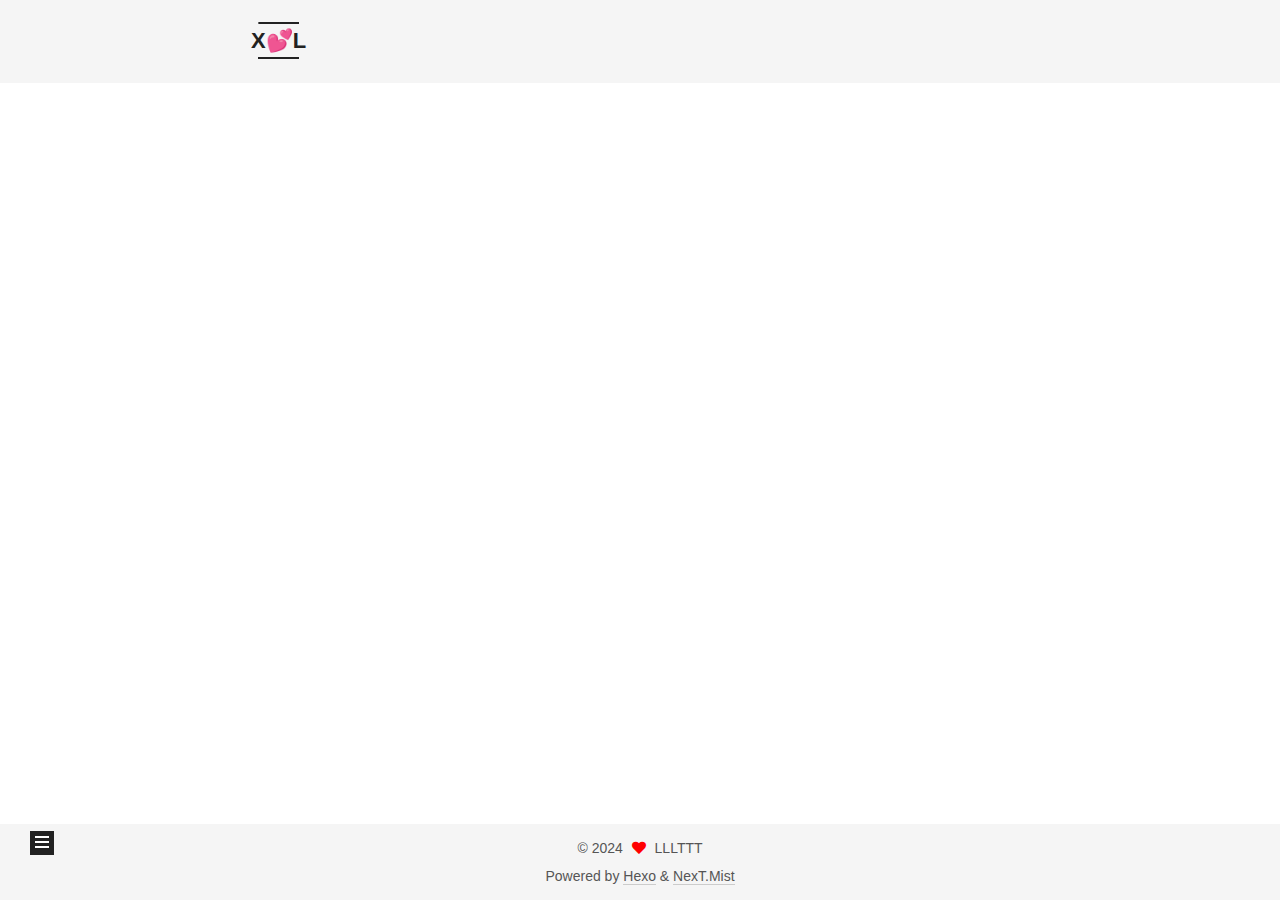
<file: index.html>
<!DOCTYPE html>
<html lang="en">
<head>
  <meta charset="UTF-8">
<meta name="viewport" content="width=device-width, initial-scale=1, maximum-scale=2">
<meta name="theme-color" content="#222">
<meta name="generator" content="Hexo 6.3.0">
  <link rel="apple-touch-icon" sizes="180x180" href="/images/apple-touch-icon-next.png">
  <link rel="icon" type="image/png" sizes="32x32" href="/images/favicon-32x32-next.png">
  <link rel="icon" type="image/png" sizes="16x16" href="/images/favicon-16x16-next.png">
  <link rel="mask-icon" href="/images/logo.svg" color="#222">

<link rel="stylesheet" href="/css/main.css">


<link rel="stylesheet" href="/lib/font-awesome/css/all.min.css">

<script id="hexo-configurations">
    var NexT = window.NexT || {};
    var CONFIG = {"hostname":"example.com","root":"/","scheme":"Mist","version":"7.8.0","exturl":false,"sidebar":{"position":"left","display":"post","padding":18,"offset":12,"onmobile":false},"copycode":{"enable":false,"show_result":false,"style":null},"back2top":{"enable":true,"sidebar":false,"scrollpercent":false},"bookmark":{"enable":false,"color":"#222","save":"auto"},"fancybox":false,"mediumzoom":false,"lazyload":false,"pangu":false,"comments":{"style":"tabs","active":null,"storage":true,"lazyload":false,"nav":null},"algolia":{"hits":{"per_page":10},"labels":{"input_placeholder":"Search for Posts","hits_empty":"We didn't find any results for the search: ${query}","hits_stats":"${hits} results found in ${time} ms"}},"localsearch":{"enable":false,"trigger":"auto","top_n_per_article":1,"unescape":false,"preload":false},"motion":{"enable":true,"async":false,"transition":{"post_block":"fadeIn","post_header":"slideDownIn","post_body":"slideDownIn","coll_header":"slideLeftIn","sidebar":"slideUpIn"}}};
  </script>

  <meta property="og:type" content="website">
<meta property="og:title" content="X💕L">
<meta property="og:url" content="http://example.com/index.html">
<meta property="og:site_name" content="X💕L">
<meta property="og:locale" content="en_US">
<meta property="article:author" content="LLLTTT">
<meta property="article:tag" content="啥都不会">
<meta name="twitter:card" content="summary">

<link rel="canonical" href="http://example.com/">


<script id="page-configurations">
  // https://hexo.io/docs/variables.html
  CONFIG.page = {
    sidebar: "",
    isHome : true,
    isPost : false,
    lang   : 'en'
  };
</script>

  <title>X💕L</title>
  






  <noscript>
  <style>
  .use-motion .brand,
  .use-motion .menu-item,
  .sidebar-inner,
  .use-motion .post-block,
  .use-motion .pagination,
  .use-motion .comments,
  .use-motion .post-header,
  .use-motion .post-body,
  .use-motion .collection-header { opacity: initial; }

  .use-motion .site-title,
  .use-motion .site-subtitle {
    opacity: initial;
    top: initial;
  }

  .use-motion .logo-line-before i { left: initial; }
  .use-motion .logo-line-after i { right: initial; }
  </style>
</noscript>

</head>

<body itemscope itemtype="http://schema.org/WebPage">
  <div class="container use-motion">
    <div class="headband"></div>

    <header class="header" itemscope itemtype="http://schema.org/WPHeader">
      <div class="header-inner"><div class="site-brand-container">
  <div class="site-nav-toggle">
    <div class="toggle" aria-label="Toggle navigation bar">
      <span class="toggle-line toggle-line-first"></span>
      <span class="toggle-line toggle-line-middle"></span>
      <span class="toggle-line toggle-line-last"></span>
    </div>
  </div>

  <div class="site-meta">

    <a href="/" class="brand" rel="start">
      <span class="logo-line-before"><i></i></span>
      <h1 class="site-title">X💕L</h1>
      <span class="logo-line-after"><i></i></span>
    </a>
  </div>

  <div class="site-nav-right">
    <div class="toggle popup-trigger">
    </div>
  </div>
</div>




<nav class="site-nav">
  <ul id="menu" class="main-menu menu">
        <li class="menu-item menu-item-home">

    <a href="/" rel="section"><i class="fa fa-home fa-fw"></i>Home</a>

  </li>
        <li class="menu-item menu-item-archives">

    <a href="/archives/" rel="section"><i class="fa fa-archive fa-fw"></i>Archives</a>

  </li>
  </ul>
</nav>




</div>
    </header>

    
  <div class="back-to-top">
    <i class="fa fa-arrow-up"></i>
    <span>0%</span>
  </div>


    <main class="main">
      <div class="main-inner">
        <div class="content-wrap">
          

          <div class="content index posts-expand">
            
      
  
  
  <article itemscope itemtype="http://schema.org/Article" class="post-block" lang="en">
    <link itemprop="mainEntityOfPage" href="http://example.com/2024/07/21/new616/">

    <span hidden itemprop="author" itemscope itemtype="http://schema.org/Person">
      <meta itemprop="image" content="/images/avatar.gif">
      <meta itemprop="name" content="LLLTTT">
      <meta itemprop="description" content="">
    </span>

    <span hidden itemprop="publisher" itemscope itemtype="http://schema.org/Organization">
      <meta itemprop="name" content="X💕L">
    </span>
      <header class="post-header">
        <h2 class="post-title" itemprop="name headline">
          
            <a href="/2024/07/21/new616/" class="post-title-link" itemprop="url">大于大模型的一些想法（7月</a>
        </h2>

        <div class="post-meta">
            <span class="post-meta-item">
              <span class="post-meta-item-icon">
                <i class="far fa-calendar"></i>
              </span>
              <span class="post-meta-item-text">Posted on</span>

              <time title="Created: 2024-07-21 01:15:49" itemprop="dateCreated datePublished" datetime="2024-07-21T01:15:49+08:00">2024-07-21</time>
            </span>
              <span class="post-meta-item">
                <span class="post-meta-item-icon">
                  <i class="far fa-calendar-check"></i>
                </span>
                <span class="post-meta-item-text">Edited on</span>
                <time title="Modified: 2024-07-22 01:16:29" itemprop="dateModified" datetime="2024-07-22T01:16:29+08:00">2024-07-22</time>
              </span>

          

        </div>
      </header>

    
    
    
    <div class="post-body" itemprop="articleBody">

      
          <center>
patience is key in the life
</center>

      
    </div>

    
    
    
      <footer class="post-footer">
        <div class="post-eof"></div>
      </footer>
  </article>
  
  
  

      
  
  
  <article itemscope itemtype="http://schema.org/Article" class="post-block" lang="en">
    <link itemprop="mainEntityOfPage" href="http://example.com/2023/06/13/hello-world/">

    <span hidden itemprop="author" itemscope itemtype="http://schema.org/Person">
      <meta itemprop="image" content="/images/avatar.gif">
      <meta itemprop="name" content="LLLTTT">
      <meta itemprop="description" content="">
    </span>

    <span hidden itemprop="publisher" itemscope itemtype="http://schema.org/Organization">
      <meta itemprop="name" content="X💕L">
    </span>
      <header class="post-header">
        <h2 class="post-title" itemprop="name headline">
          
            <a href="/2023/06/13/hello-world/" class="post-title-link" itemprop="url">梦想成为一个技术大牛</a>
        </h2>

        <div class="post-meta">
            <span class="post-meta-item">
              <span class="post-meta-item-icon">
                <i class="far fa-calendar"></i>
              </span>
              <span class="post-meta-item-text">Posted on</span>

              <time title="Created: 2023-06-13 21:31:00" itemprop="dateCreated datePublished" datetime="2023-06-13T21:31:00+08:00">2023-06-13</time>
            </span>
              <span class="post-meta-item">
                <span class="post-meta-item-icon">
                  <i class="far fa-calendar-check"></i>
                </span>
                <span class="post-meta-item-text">Edited on</span>
                <time title="Modified: 2024-07-22 01:20:06" itemprop="dateModified" datetime="2024-07-22T01:20:06+08:00">2024-07-22</time>
              </span>

          

        </div>
      </header>

    
    
    
    <div class="post-body" itemprop="articleBody">

      
          <center>
欢迎来到leeetao的博客
以分享自己的想法、记录自己的笔记为主
</center>

      
    </div>

    
    
    
      <footer class="post-footer">
        <div class="post-eof"></div>
      </footer>
  </article>
  
  
  


  



          </div>
          

<script>
  window.addEventListener('tabs:register', () => {
    let { activeClass } = CONFIG.comments;
    if (CONFIG.comments.storage) {
      activeClass = localStorage.getItem('comments_active') || activeClass;
    }
    if (activeClass) {
      let activeTab = document.querySelector(`a[href="#comment-${activeClass}"]`);
      if (activeTab) {
        activeTab.click();
      }
    }
  });
  if (CONFIG.comments.storage) {
    window.addEventListener('tabs:click', event => {
      if (!event.target.matches('.tabs-comment .tab-content .tab-pane')) return;
      let commentClass = event.target.classList[1];
      localStorage.setItem('comments_active', commentClass);
    });
  }
</script>

        </div>
          
  
  <div class="toggle sidebar-toggle">
    <span class="toggle-line toggle-line-first"></span>
    <span class="toggle-line toggle-line-middle"></span>
    <span class="toggle-line toggle-line-last"></span>
  </div>

  <aside class="sidebar">
    <div class="sidebar-inner">

      <ul class="sidebar-nav motion-element">
        <li class="sidebar-nav-toc">
          Table of Contents
        </li>
        <li class="sidebar-nav-overview">
          Overview
        </li>
      </ul>

      <!--noindex-->
      <div class="post-toc-wrap sidebar-panel">
      </div>
      <!--/noindex-->

      <div class="site-overview-wrap sidebar-panel">
        <div class="site-author motion-element" itemprop="author" itemscope itemtype="http://schema.org/Person">
  <p class="site-author-name" itemprop="name">LLLTTT</p>
  <div class="site-description" itemprop="description"></div>
</div>
<div class="site-state-wrap motion-element">
  <nav class="site-state">
      <div class="site-state-item site-state-posts">
          <a href="/archives/">
        
          <span class="site-state-item-count">2</span>
          <span class="site-state-item-name">posts</span>
        </a>
      </div>
  </nav>
</div>



      </div>

    </div>
  </aside>
  <div id="sidebar-dimmer"></div>


      </div>
    </main>

    <footer class="footer">
      <div class="footer-inner">
        

        

<div class="copyright">
  
  &copy; 
  <span itemprop="copyrightYear">2024</span>
  <span class="with-love">
    <i class="fa fa-heart"></i>
  </span>
  <span class="author" itemprop="copyrightHolder">LLLTTT</span>
</div>
  <div class="powered-by">Powered by <a href="https://hexo.io/" class="theme-link" rel="noopener" target="_blank">Hexo</a> & <a href="https://mist.theme-next.org/" class="theme-link" rel="noopener" target="_blank">NexT.Mist</a>
  </div>

        








      </div>
    </footer>
  </div>

  
  <script src="/lib/anime.min.js"></script>
  <script src="/lib/velocity/velocity.min.js"></script>
  <script src="/lib/velocity/velocity.ui.min.js"></script>

<script src="/js/utils.js"></script>

<script src="/js/motion.js"></script>


<script src="/js/schemes/muse.js"></script>


<script src="/js/next-boot.js"></script>




  















  

  

</body>
</html>
</file>
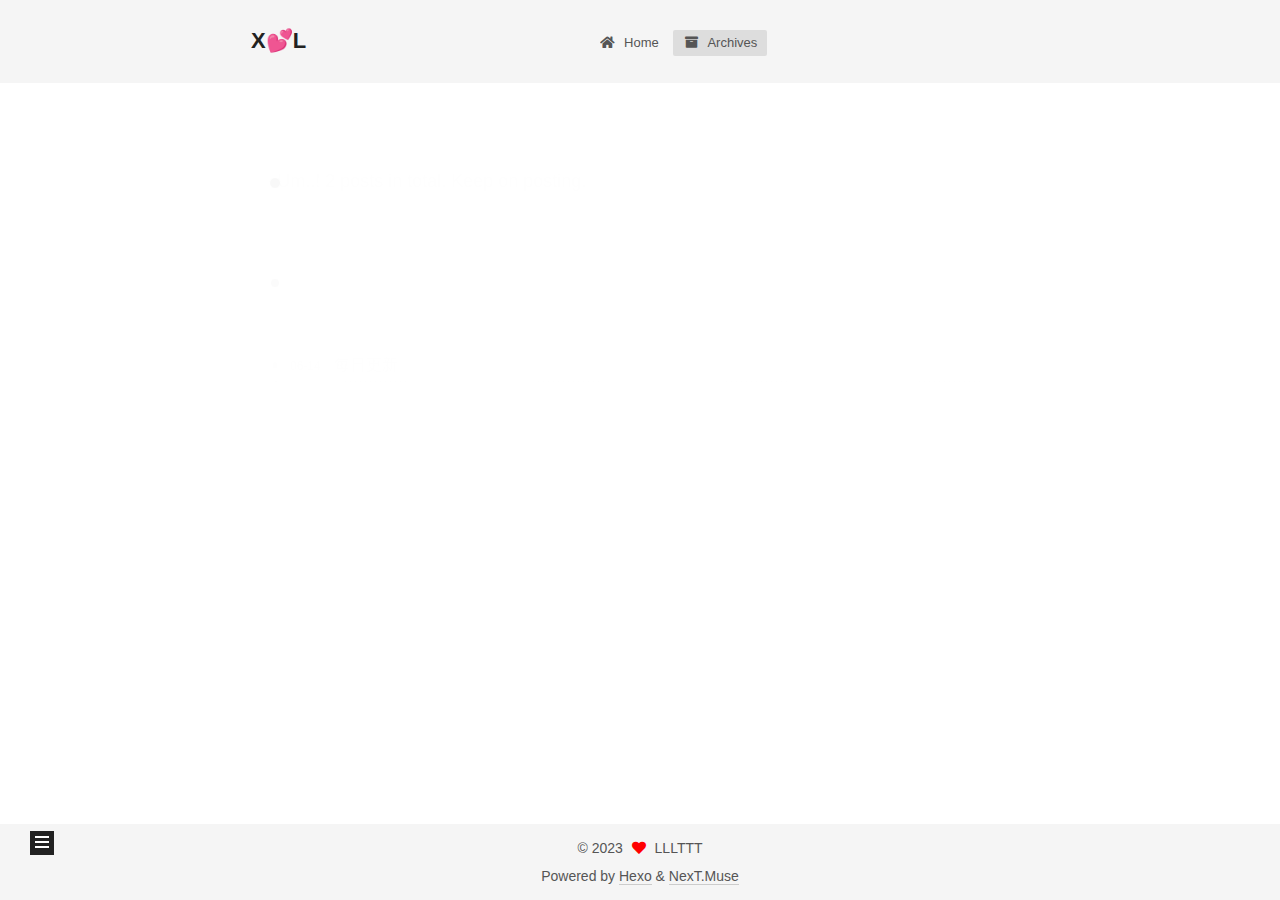
<file: archives/index.html>
<!DOCTYPE html>
<html lang="en">
<head>
  <meta charset="UTF-8">
<meta name="viewport" content="width=device-width, initial-scale=1, maximum-scale=2">
<meta name="theme-color" content="#222">
<meta name="generator" content="Hexo 6.3.0">
  <link rel="apple-touch-icon" sizes="180x180" href="/images/apple-touch-icon-next.png">
  <link rel="icon" type="image/png" sizes="32x32" href="/images/favicon-32x32-next.png">
  <link rel="icon" type="image/png" sizes="16x16" href="/images/favicon-16x16-next.png">
  <link rel="mask-icon" href="/images/logo.svg" color="#222">

<link rel="stylesheet" href="/css/main.css">


<link rel="stylesheet" href="/lib/font-awesome/css/all.min.css">

<script id="hexo-configurations">
    var NexT = window.NexT || {};
    var CONFIG = {"hostname":"example.com","root":"/","scheme":"Muse","version":"7.8.0","exturl":false,"sidebar":{"position":"left","display":"post","padding":18,"offset":12,"onmobile":false},"copycode":{"enable":false,"show_result":false,"style":null},"back2top":{"enable":true,"sidebar":false,"scrollpercent":false},"bookmark":{"enable":false,"color":"#222","save":"auto"},"fancybox":false,"mediumzoom":false,"lazyload":false,"pangu":false,"comments":{"style":"tabs","active":null,"storage":true,"lazyload":false,"nav":null},"algolia":{"hits":{"per_page":10},"labels":{"input_placeholder":"Search for Posts","hits_empty":"We didn't find any results for the search: ${query}","hits_stats":"${hits} results found in ${time} ms"}},"localsearch":{"enable":false,"trigger":"auto","top_n_per_article":1,"unescape":false,"preload":false},"motion":{"enable":true,"async":false,"transition":{"post_block":"fadeIn","post_header":"slideDownIn","post_body":"slideDownIn","coll_header":"slideLeftIn","sidebar":"slideUpIn"}}};
  </script>

  <meta property="og:type" content="website">
<meta property="og:title" content="X💕L">
<meta property="og:url" content="http://example.com/archives/index.html">
<meta property="og:site_name" content="X💕L">
<meta property="og:locale" content="en_US">
<meta property="article:author" content="LLLTTT">
<meta property="article:tag" content="啥都不会">
<meta name="twitter:card" content="summary">

<link rel="canonical" href="http://example.com/archives/">


<script id="page-configurations">
  // https://hexo.io/docs/variables.html
  CONFIG.page = {
    sidebar: "",
    isHome : false,
    isPost : false,
    lang   : 'en'
  };
</script>

  <title>Archive | X💕L</title>
  






  <noscript>
  <style>
  .use-motion .brand,
  .use-motion .menu-item,
  .sidebar-inner,
  .use-motion .post-block,
  .use-motion .pagination,
  .use-motion .comments,
  .use-motion .post-header,
  .use-motion .post-body,
  .use-motion .collection-header { opacity: initial; }

  .use-motion .site-title,
  .use-motion .site-subtitle {
    opacity: initial;
    top: initial;
  }

  .use-motion .logo-line-before i { left: initial; }
  .use-motion .logo-line-after i { right: initial; }
  </style>
</noscript>

</head>

<body itemscope itemtype="http://schema.org/WebPage">
  <div class="container use-motion">
    <div class="headband"></div>

    <header class="header" itemscope itemtype="http://schema.org/WPHeader">
      <div class="header-inner"><div class="site-brand-container">
  <div class="site-nav-toggle">
    <div class="toggle" aria-label="Toggle navigation bar">
      <span class="toggle-line toggle-line-first"></span>
      <span class="toggle-line toggle-line-middle"></span>
      <span class="toggle-line toggle-line-last"></span>
    </div>
  </div>

  <div class="site-meta">

    <a href="/" class="brand" rel="start">
      <span class="logo-line-before"><i></i></span>
      <h1 class="site-title">X💕L</h1>
      <span class="logo-line-after"><i></i></span>
    </a>
  </div>

  <div class="site-nav-right">
    <div class="toggle popup-trigger">
    </div>
  </div>
</div>




<nav class="site-nav">
  <ul id="menu" class="main-menu menu">
        <li class="menu-item menu-item-home">

    <a href="/" rel="section"><i class="fa fa-home fa-fw"></i>Home</a>

  </li>
        <li class="menu-item menu-item-archives">

    <a href="/archives/" rel="section"><i class="fa fa-archive fa-fw"></i>Archives</a>

  </li>
  </ul>
</nav>




</div>
    </header>

    
  <div class="back-to-top">
    <i class="fa fa-arrow-up"></i>
    <span>0%</span>
  </div>


    <main class="main">
      <div class="main-inner">
        <div class="content-wrap">
          

          <div class="content archive">
            

  
  
  
  <div class="post-block">
    <div class="posts-collapse">
      <div class="collection-title">
        <span class="collection-header">Um..! 2 posts in total. Keep on posting.</span>
      </div>

      
    <div class="collection-year">
      <span class="collection-header">2023</span>
    </div>

  <article itemscope itemtype="http://schema.org/Article">
    <header class="post-header">

      <div class="post-meta">
        <time itemprop="dateCreated"
              datetime="2023-06-14T00:06:18+08:00"
              content="2023-06-14">
          06-14
        </time>
      </div>

      <div class="post-title">
          <a class="post-title-link" href="/2023/06/14/newpapername/" itemprop="url">
            <span itemprop="name">每日更新</span>
          </a>
      </div>

    </header>
  </article>

  <article itemscope itemtype="http://schema.org/Article">
    <header class="post-header">

      <div class="post-meta">
        <time itemprop="dateCreated"
              datetime="2023-06-13T21:31:00+08:00"
              content="2023-06-13">
          06-13
        </time>
      </div>

      <div class="post-title">
          <a class="post-title-link" href="/2023/06/13/hello-world/" itemprop="url">
            <span itemprop="name">我爱我的宝贝徐大壮</span>
          </a>
      </div>

    </header>
  </article>


    </div>
  </div>
  
  
  

  



          </div>
          

<script>
  window.addEventListener('tabs:register', () => {
    let { activeClass } = CONFIG.comments;
    if (CONFIG.comments.storage) {
      activeClass = localStorage.getItem('comments_active') || activeClass;
    }
    if (activeClass) {
      let activeTab = document.querySelector(`a[href="#comment-${activeClass}"]`);
      if (activeTab) {
        activeTab.click();
      }
    }
  });
  if (CONFIG.comments.storage) {
    window.addEventListener('tabs:click', event => {
      if (!event.target.matches('.tabs-comment .tab-content .tab-pane')) return;
      let commentClass = event.target.classList[1];
      localStorage.setItem('comments_active', commentClass);
    });
  }
</script>

        </div>
          
  
  <div class="toggle sidebar-toggle">
    <span class="toggle-line toggle-line-first"></span>
    <span class="toggle-line toggle-line-middle"></span>
    <span class="toggle-line toggle-line-last"></span>
  </div>

  <aside class="sidebar">
    <div class="sidebar-inner">

      <ul class="sidebar-nav motion-element">
        <li class="sidebar-nav-toc">
          Table of Contents
        </li>
        <li class="sidebar-nav-overview">
          Overview
        </li>
      </ul>

      <!--noindex-->
      <div class="post-toc-wrap sidebar-panel">
      </div>
      <!--/noindex-->

      <div class="site-overview-wrap sidebar-panel">
        <div class="site-author motion-element" itemprop="author" itemscope itemtype="http://schema.org/Person">
  <p class="site-author-name" itemprop="name">LLLTTT</p>
  <div class="site-description" itemprop="description"></div>
</div>
<div class="site-state-wrap motion-element">
  <nav class="site-state">
      <div class="site-state-item site-state-posts">
          <a href="/archives/">
        
          <span class="site-state-item-count">2</span>
          <span class="site-state-item-name">posts</span>
        </a>
      </div>
  </nav>
</div>



      </div>

    </div>
  </aside>
  <div id="sidebar-dimmer"></div>


      </div>
    </main>

    <footer class="footer">
      <div class="footer-inner">
        

        

<div class="copyright">
  
  &copy; 
  <span itemprop="copyrightYear">2023</span>
  <span class="with-love">
    <i class="fa fa-heart"></i>
  </span>
  <span class="author" itemprop="copyrightHolder">LLLTTT</span>
</div>
  <div class="powered-by">Powered by <a href="https://hexo.io/" class="theme-link" rel="noopener" target="_blank">Hexo</a> & <a href="https://muse.theme-next.org/" class="theme-link" rel="noopener" target="_blank">NexT.Muse</a>
  </div>

        








      </div>
    </footer>
  </div>

  
  <script src="/lib/anime.min.js"></script>
  <script src="/lib/velocity/velocity.min.js"></script>
  <script src="/lib/velocity/velocity.ui.min.js"></script>

<script src="/js/utils.js"></script>

<script src="/js/motion.js"></script>


<script src="/js/schemes/muse.js"></script>


<script src="/js/next-boot.js"></script>




  















  

  

</body>
</html>
</file>
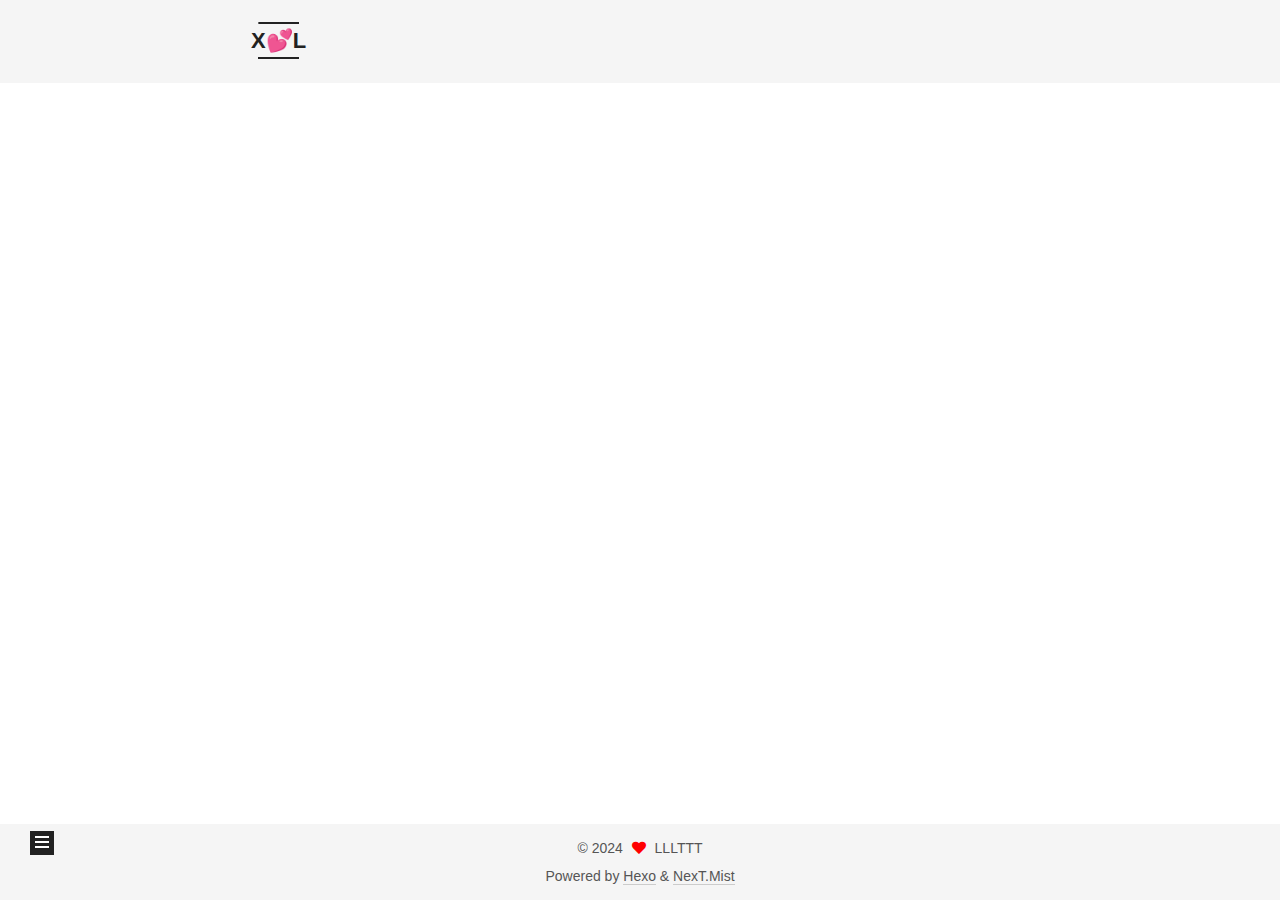
<file: archives/2024/index.html>
<!DOCTYPE html>
<html lang="en">
<head>
  <meta charset="UTF-8">
<meta name="viewport" content="width=device-width, initial-scale=1, maximum-scale=2">
<meta name="theme-color" content="#222">
<meta name="generator" content="Hexo 6.3.0">
  <link rel="apple-touch-icon" sizes="180x180" href="/images/apple-touch-icon-next.png">
  <link rel="icon" type="image/png" sizes="32x32" href="/images/favicon-32x32-next.png">
  <link rel="icon" type="image/png" sizes="16x16" href="/images/favicon-16x16-next.png">
  <link rel="mask-icon" href="/images/logo.svg" color="#222">

<link rel="stylesheet" href="/css/main.css">


<link rel="stylesheet" href="/lib/font-awesome/css/all.min.css">

<script id="hexo-configurations">
    var NexT = window.NexT || {};
    var CONFIG = {"hostname":"example.com","root":"/","scheme":"Mist","version":"7.8.0","exturl":false,"sidebar":{"position":"left","display":"post","padding":18,"offset":12,"onmobile":false},"copycode":{"enable":false,"show_result":false,"style":null},"back2top":{"enable":true,"sidebar":false,"scrollpercent":false},"bookmark":{"enable":false,"color":"#222","save":"auto"},"fancybox":false,"mediumzoom":false,"lazyload":false,"pangu":false,"comments":{"style":"tabs","active":null,"storage":true,"lazyload":false,"nav":null},"algolia":{"hits":{"per_page":10},"labels":{"input_placeholder":"Search for Posts","hits_empty":"We didn't find any results for the search: ${query}","hits_stats":"${hits} results found in ${time} ms"}},"localsearch":{"enable":false,"trigger":"auto","top_n_per_article":1,"unescape":false,"preload":false},"motion":{"enable":true,"async":false,"transition":{"post_block":"fadeIn","post_header":"slideDownIn","post_body":"slideDownIn","coll_header":"slideLeftIn","sidebar":"slideUpIn"}}};
  </script>

  <meta property="og:type" content="website">
<meta property="og:title" content="X💕L">
<meta property="og:url" content="http://example.com/archives/2024/index.html">
<meta property="og:site_name" content="X💕L">
<meta property="og:locale" content="en_US">
<meta property="article:author" content="LLLTTT">
<meta property="article:tag" content="啥都不会">
<meta name="twitter:card" content="summary">

<link rel="canonical" href="http://example.com/archives/2024/">


<script id="page-configurations">
  // https://hexo.io/docs/variables.html
  CONFIG.page = {
    sidebar: "",
    isHome : false,
    isPost : false,
    lang   : 'en'
  };
</script>

  <title>Archive | X💕L</title>
  






  <noscript>
  <style>
  .use-motion .brand,
  .use-motion .menu-item,
  .sidebar-inner,
  .use-motion .post-block,
  .use-motion .pagination,
  .use-motion .comments,
  .use-motion .post-header,
  .use-motion .post-body,
  .use-motion .collection-header { opacity: initial; }

  .use-motion .site-title,
  .use-motion .site-subtitle {
    opacity: initial;
    top: initial;
  }

  .use-motion .logo-line-before i { left: initial; }
  .use-motion .logo-line-after i { right: initial; }
  </style>
</noscript>

</head>

<body itemscope itemtype="http://schema.org/WebPage">
  <div class="container use-motion">
    <div class="headband"></div>

    <header class="header" itemscope itemtype="http://schema.org/WPHeader">
      <div class="header-inner"><div class="site-brand-container">
  <div class="site-nav-toggle">
    <div class="toggle" aria-label="Toggle navigation bar">
      <span class="toggle-line toggle-line-first"></span>
      <span class="toggle-line toggle-line-middle"></span>
      <span class="toggle-line toggle-line-last"></span>
    </div>
  </div>

  <div class="site-meta">

    <a href="/" class="brand" rel="start">
      <span class="logo-line-before"><i></i></span>
      <h1 class="site-title">X💕L</h1>
      <span class="logo-line-after"><i></i></span>
    </a>
  </div>

  <div class="site-nav-right">
    <div class="toggle popup-trigger">
    </div>
  </div>
</div>




<nav class="site-nav">
  <ul id="menu" class="main-menu menu">
        <li class="menu-item menu-item-home">

    <a href="/" rel="section"><i class="fa fa-home fa-fw"></i>Home</a>

  </li>
        <li class="menu-item menu-item-archives">

    <a href="/archives/" rel="section"><i class="fa fa-archive fa-fw"></i>Archives</a>

  </li>
  </ul>
</nav>




</div>
    </header>

    
  <div class="back-to-top">
    <i class="fa fa-arrow-up"></i>
    <span>0%</span>
  </div>


    <main class="main">
      <div class="main-inner">
        <div class="content-wrap">
          

          <div class="content archive">
            

  
  
  
  <div class="post-block">
    <div class="posts-collapse">
      <div class="collection-title">
        <span class="collection-header">Um..! 2 posts in total. Keep on posting.</span>
      </div>

      
    <div class="collection-year">
      <span class="collection-header">2024</span>
    </div>

  <article itemscope itemtype="http://schema.org/Article">
    <header class="post-header">

      <div class="post-meta">
        <time itemprop="dateCreated"
              datetime="2024-07-21T01:15:49+08:00"
              content="2024-07-21">
          07-21
        </time>
      </div>

      <div class="post-title">
          <a class="post-title-link" href="/2024/07/21/new616/" itemprop="url">
            <span itemprop="name">大于大模型的一些想法（7月</span>
          </a>
      </div>

    </header>
  </article>


    </div>
  </div>
  
  
  

  



          </div>
          

<script>
  window.addEventListener('tabs:register', () => {
    let { activeClass } = CONFIG.comments;
    if (CONFIG.comments.storage) {
      activeClass = localStorage.getItem('comments_active') || activeClass;
    }
    if (activeClass) {
      let activeTab = document.querySelector(`a[href="#comment-${activeClass}"]`);
      if (activeTab) {
        activeTab.click();
      }
    }
  });
  if (CONFIG.comments.storage) {
    window.addEventListener('tabs:click', event => {
      if (!event.target.matches('.tabs-comment .tab-content .tab-pane')) return;
      let commentClass = event.target.classList[1];
      localStorage.setItem('comments_active', commentClass);
    });
  }
</script>

        </div>
          
  
  <div class="toggle sidebar-toggle">
    <span class="toggle-line toggle-line-first"></span>
    <span class="toggle-line toggle-line-middle"></span>
    <span class="toggle-line toggle-line-last"></span>
  </div>

  <aside class="sidebar">
    <div class="sidebar-inner">

      <ul class="sidebar-nav motion-element">
        <li class="sidebar-nav-toc">
          Table of Contents
        </li>
        <li class="sidebar-nav-overview">
          Overview
        </li>
      </ul>

      <!--noindex-->
      <div class="post-toc-wrap sidebar-panel">
      </div>
      <!--/noindex-->

      <div class="site-overview-wrap sidebar-panel">
        <div class="site-author motion-element" itemprop="author" itemscope itemtype="http://schema.org/Person">
  <p class="site-author-name" itemprop="name">LLLTTT</p>
  <div class="site-description" itemprop="description"></div>
</div>
<div class="site-state-wrap motion-element">
  <nav class="site-state">
      <div class="site-state-item site-state-posts">
          <a href="/archives/">
        
          <span class="site-state-item-count">2</span>
          <span class="site-state-item-name">posts</span>
        </a>
      </div>
  </nav>
</div>



      </div>

    </div>
  </aside>
  <div id="sidebar-dimmer"></div>


      </div>
    </main>

    <footer class="footer">
      <div class="footer-inner">
        

        

<div class="copyright">
  
  &copy; 
  <span itemprop="copyrightYear">2024</span>
  <span class="with-love">
    <i class="fa fa-heart"></i>
  </span>
  <span class="author" itemprop="copyrightHolder">LLLTTT</span>
</div>
  <div class="powered-by">Powered by <a href="https://hexo.io/" class="theme-link" rel="noopener" target="_blank">Hexo</a> & <a href="https://mist.theme-next.org/" class="theme-link" rel="noopener" target="_blank">NexT.Mist</a>
  </div>

        








      </div>
    </footer>
  </div>

  
  <script src="/lib/anime.min.js"></script>
  <script src="/lib/velocity/velocity.min.js"></script>
  <script src="/lib/velocity/velocity.ui.min.js"></script>

<script src="/js/utils.js"></script>

<script src="/js/motion.js"></script>


<script src="/js/schemes/muse.js"></script>


<script src="/js/next-boot.js"></script>




  















  

  

</body>
</html>
</file>
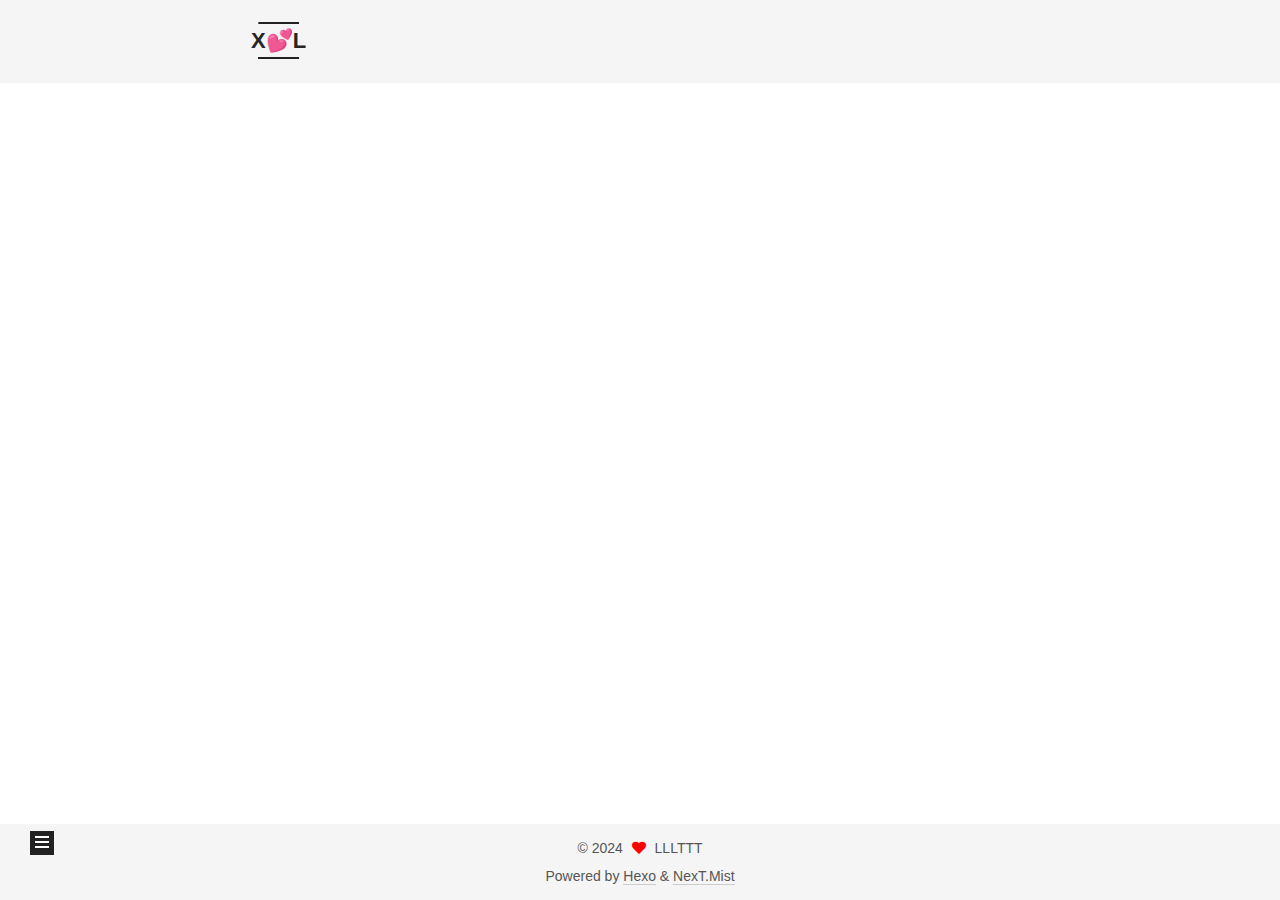
<file: archives/2024/07/index.html>
<!DOCTYPE html>
<html lang="en">
<head>
  <meta charset="UTF-8">
<meta name="viewport" content="width=device-width, initial-scale=1, maximum-scale=2">
<meta name="theme-color" content="#222">
<meta name="generator" content="Hexo 6.3.0">
  <link rel="apple-touch-icon" sizes="180x180" href="/images/apple-touch-icon-next.png">
  <link rel="icon" type="image/png" sizes="32x32" href="/images/favicon-32x32-next.png">
  <link rel="icon" type="image/png" sizes="16x16" href="/images/favicon-16x16-next.png">
  <link rel="mask-icon" href="/images/logo.svg" color="#222">

<link rel="stylesheet" href="/css/main.css">


<link rel="stylesheet" href="/lib/font-awesome/css/all.min.css">

<script id="hexo-configurations">
    var NexT = window.NexT || {};
    var CONFIG = {"hostname":"example.com","root":"/","scheme":"Mist","version":"7.8.0","exturl":false,"sidebar":{"position":"left","display":"post","padding":18,"offset":12,"onmobile":false},"copycode":{"enable":false,"show_result":false,"style":null},"back2top":{"enable":true,"sidebar":false,"scrollpercent":false},"bookmark":{"enable":false,"color":"#222","save":"auto"},"fancybox":false,"mediumzoom":false,"lazyload":false,"pangu":false,"comments":{"style":"tabs","active":null,"storage":true,"lazyload":false,"nav":null},"algolia":{"hits":{"per_page":10},"labels":{"input_placeholder":"Search for Posts","hits_empty":"We didn't find any results for the search: ${query}","hits_stats":"${hits} results found in ${time} ms"}},"localsearch":{"enable":false,"trigger":"auto","top_n_per_article":1,"unescape":false,"preload":false},"motion":{"enable":true,"async":false,"transition":{"post_block":"fadeIn","post_header":"slideDownIn","post_body":"slideDownIn","coll_header":"slideLeftIn","sidebar":"slideUpIn"}}};
  </script>

  <meta property="og:type" content="website">
<meta property="og:title" content="X💕L">
<meta property="og:url" content="http://example.com/archives/2024/07/index.html">
<meta property="og:site_name" content="X💕L">
<meta property="og:locale" content="en_US">
<meta property="article:author" content="LLLTTT">
<meta property="article:tag" content="啥都不会">
<meta name="twitter:card" content="summary">

<link rel="canonical" href="http://example.com/archives/2024/07/">


<script id="page-configurations">
  // https://hexo.io/docs/variables.html
  CONFIG.page = {
    sidebar: "",
    isHome : false,
    isPost : false,
    lang   : 'en'
  };
</script>

  <title>Archive | X💕L</title>
  






  <noscript>
  <style>
  .use-motion .brand,
  .use-motion .menu-item,
  .sidebar-inner,
  .use-motion .post-block,
  .use-motion .pagination,
  .use-motion .comments,
  .use-motion .post-header,
  .use-motion .post-body,
  .use-motion .collection-header { opacity: initial; }

  .use-motion .site-title,
  .use-motion .site-subtitle {
    opacity: initial;
    top: initial;
  }

  .use-motion .logo-line-before i { left: initial; }
  .use-motion .logo-line-after i { right: initial; }
  </style>
</noscript>

</head>

<body itemscope itemtype="http://schema.org/WebPage">
  <div class="container use-motion">
    <div class="headband"></div>

    <header class="header" itemscope itemtype="http://schema.org/WPHeader">
      <div class="header-inner"><div class="site-brand-container">
  <div class="site-nav-toggle">
    <div class="toggle" aria-label="Toggle navigation bar">
      <span class="toggle-line toggle-line-first"></span>
      <span class="toggle-line toggle-line-middle"></span>
      <span class="toggle-line toggle-line-last"></span>
    </div>
  </div>

  <div class="site-meta">

    <a href="/" class="brand" rel="start">
      <span class="logo-line-before"><i></i></span>
      <h1 class="site-title">X💕L</h1>
      <span class="logo-line-after"><i></i></span>
    </a>
  </div>

  <div class="site-nav-right">
    <div class="toggle popup-trigger">
    </div>
  </div>
</div>




<nav class="site-nav">
  <ul id="menu" class="main-menu menu">
        <li class="menu-item menu-item-home">

    <a href="/" rel="section"><i class="fa fa-home fa-fw"></i>Home</a>

  </li>
        <li class="menu-item menu-item-archives">

    <a href="/archives/" rel="section"><i class="fa fa-archive fa-fw"></i>Archives</a>

  </li>
  </ul>
</nav>




</div>
    </header>

    
  <div class="back-to-top">
    <i class="fa fa-arrow-up"></i>
    <span>0%</span>
  </div>


    <main class="main">
      <div class="main-inner">
        <div class="content-wrap">
          

          <div class="content archive">
            

  
  
  
  <div class="post-block">
    <div class="posts-collapse">
      <div class="collection-title">
        <span class="collection-header">Um..! 2 posts in total. Keep on posting.</span>
      </div>

      
    <div class="collection-year">
      <span class="collection-header">2024</span>
    </div>

  <article itemscope itemtype="http://schema.org/Article">
    <header class="post-header">

      <div class="post-meta">
        <time itemprop="dateCreated"
              datetime="2024-07-21T01:15:49+08:00"
              content="2024-07-21">
          07-21
        </time>
      </div>

      <div class="post-title">
          <a class="post-title-link" href="/2024/07/21/new616/" itemprop="url">
            <span itemprop="name">大于大模型的一些想法（7月</span>
          </a>
      </div>

    </header>
  </article>


    </div>
  </div>
  
  
  

  



          </div>
          

<script>
  window.addEventListener('tabs:register', () => {
    let { activeClass } = CONFIG.comments;
    if (CONFIG.comments.storage) {
      activeClass = localStorage.getItem('comments_active') || activeClass;
    }
    if (activeClass) {
      let activeTab = document.querySelector(`a[href="#comment-${activeClass}"]`);
      if (activeTab) {
        activeTab.click();
      }
    }
  });
  if (CONFIG.comments.storage) {
    window.addEventListener('tabs:click', event => {
      if (!event.target.matches('.tabs-comment .tab-content .tab-pane')) return;
      let commentClass = event.target.classList[1];
      localStorage.setItem('comments_active', commentClass);
    });
  }
</script>

        </div>
          
  
  <div class="toggle sidebar-toggle">
    <span class="toggle-line toggle-line-first"></span>
    <span class="toggle-line toggle-line-middle"></span>
    <span class="toggle-line toggle-line-last"></span>
  </div>

  <aside class="sidebar">
    <div class="sidebar-inner">

      <ul class="sidebar-nav motion-element">
        <li class="sidebar-nav-toc">
          Table of Contents
        </li>
        <li class="sidebar-nav-overview">
          Overview
        </li>
      </ul>

      <!--noindex-->
      <div class="post-toc-wrap sidebar-panel">
      </div>
      <!--/noindex-->

      <div class="site-overview-wrap sidebar-panel">
        <div class="site-author motion-element" itemprop="author" itemscope itemtype="http://schema.org/Person">
  <p class="site-author-name" itemprop="name">LLLTTT</p>
  <div class="site-description" itemprop="description"></div>
</div>
<div class="site-state-wrap motion-element">
  <nav class="site-state">
      <div class="site-state-item site-state-posts">
          <a href="/archives/">
        
          <span class="site-state-item-count">2</span>
          <span class="site-state-item-name">posts</span>
        </a>
      </div>
  </nav>
</div>



      </div>

    </div>
  </aside>
  <div id="sidebar-dimmer"></div>


      </div>
    </main>

    <footer class="footer">
      <div class="footer-inner">
        

        

<div class="copyright">
  
  &copy; 
  <span itemprop="copyrightYear">2024</span>
  <span class="with-love">
    <i class="fa fa-heart"></i>
  </span>
  <span class="author" itemprop="copyrightHolder">LLLTTT</span>
</div>
  <div class="powered-by">Powered by <a href="https://hexo.io/" class="theme-link" rel="noopener" target="_blank">Hexo</a> & <a href="https://mist.theme-next.org/" class="theme-link" rel="noopener" target="_blank">NexT.Mist</a>
  </div>

        








      </div>
    </footer>
  </div>

  
  <script src="/lib/anime.min.js"></script>
  <script src="/lib/velocity/velocity.min.js"></script>
  <script src="/lib/velocity/velocity.ui.min.js"></script>

<script src="/js/utils.js"></script>

<script src="/js/motion.js"></script>


<script src="/js/schemes/muse.js"></script>


<script src="/js/next-boot.js"></script>




  















  

  

</body>
</html>
</file>
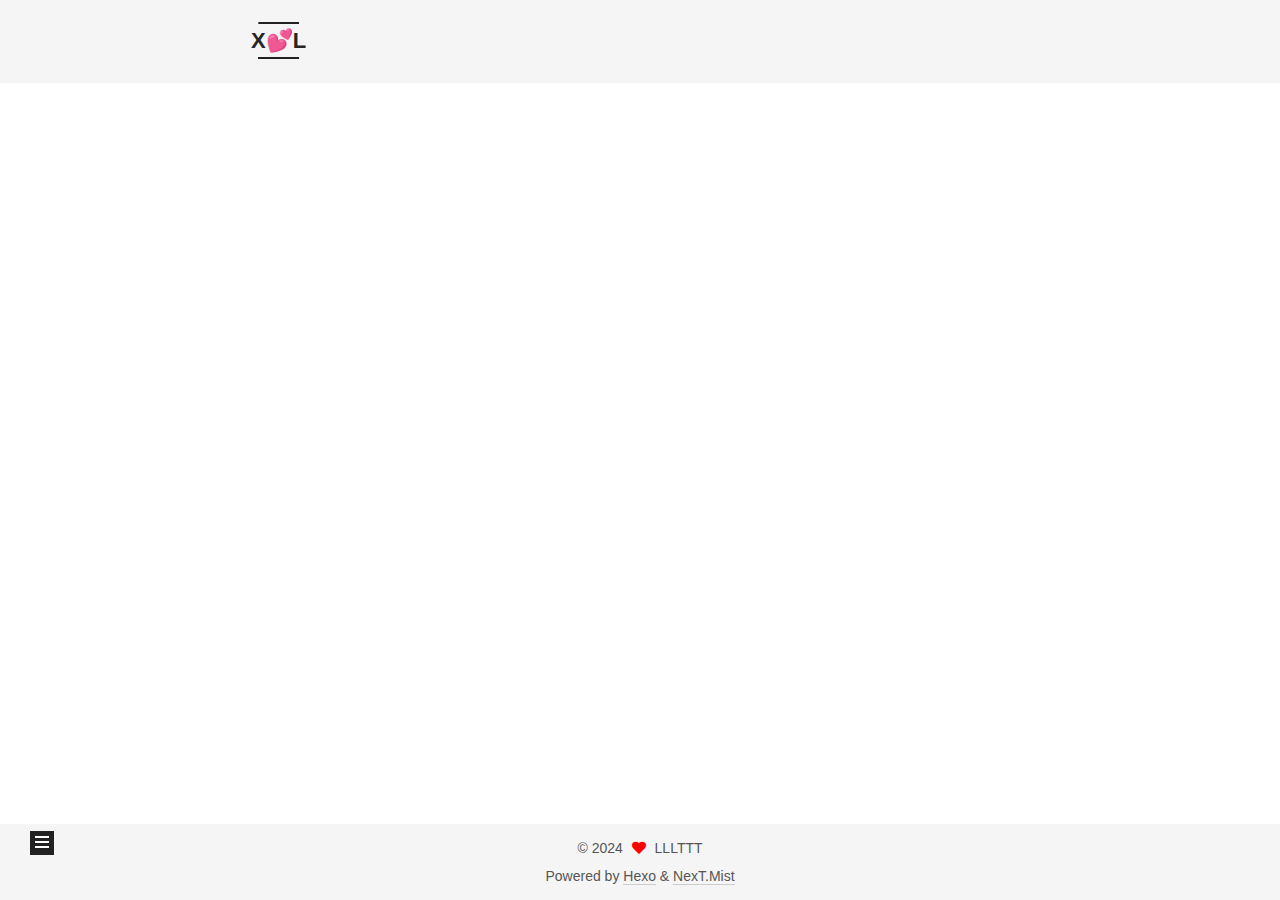
<file: 2023/06/13/hello-world/index.html>
<!DOCTYPE html>
<html lang="en">
<head>
  <meta charset="UTF-8">
<meta name="viewport" content="width=device-width, initial-scale=1, maximum-scale=2">
<meta name="theme-color" content="#222">
<meta name="generator" content="Hexo 6.3.0">
  <link rel="apple-touch-icon" sizes="180x180" href="/images/apple-touch-icon-next.png">
  <link rel="icon" type="image/png" sizes="32x32" href="/images/favicon-32x32-next.png">
  <link rel="icon" type="image/png" sizes="16x16" href="/images/favicon-16x16-next.png">
  <link rel="mask-icon" href="/images/logo.svg" color="#222">

<link rel="stylesheet" href="/css/main.css">


<link rel="stylesheet" href="/lib/font-awesome/css/all.min.css">

<script id="hexo-configurations">
    var NexT = window.NexT || {};
    var CONFIG = {"hostname":"example.com","root":"/","scheme":"Mist","version":"7.8.0","exturl":false,"sidebar":{"position":"left","display":"post","padding":18,"offset":12,"onmobile":false},"copycode":{"enable":false,"show_result":false,"style":null},"back2top":{"enable":true,"sidebar":false,"scrollpercent":false},"bookmark":{"enable":false,"color":"#222","save":"auto"},"fancybox":false,"mediumzoom":false,"lazyload":false,"pangu":false,"comments":{"style":"tabs","active":null,"storage":true,"lazyload":false,"nav":null},"algolia":{"hits":{"per_page":10},"labels":{"input_placeholder":"Search for Posts","hits_empty":"We didn't find any results for the search: ${query}","hits_stats":"${hits} results found in ${time} ms"}},"localsearch":{"enable":false,"trigger":"auto","top_n_per_article":1,"unescape":false,"preload":false},"motion":{"enable":true,"async":false,"transition":{"post_block":"fadeIn","post_header":"slideDownIn","post_body":"slideDownIn","coll_header":"slideLeftIn","sidebar":"slideUpIn"}}};
  </script>

  <meta name="description" content="欢迎来到leeetao的博客 以分享自己的想法、记录自己的笔记为主">
<meta property="og:type" content="article">
<meta property="og:title" content="梦想成为一个技术大牛">
<meta property="og:url" content="http://example.com/2023/06/13/hello-world/index.html">
<meta property="og:site_name" content="X💕L">
<meta property="og:description" content="欢迎来到leeetao的博客 以分享自己的想法、记录自己的笔记为主">
<meta property="og:locale" content="en_US">
<meta property="article:published_time" content="2023-06-13T13:31:00.698Z">
<meta property="article:modified_time" content="2024-07-21T17:20:06.798Z">
<meta property="article:author" content="LLLTTT">
<meta property="article:tag" content="啥都不会">
<meta name="twitter:card" content="summary">

<link rel="canonical" href="http://example.com/2023/06/13/hello-world/">


<script id="page-configurations">
  // https://hexo.io/docs/variables.html
  CONFIG.page = {
    sidebar: "",
    isHome : false,
    isPost : true,
    lang   : 'en'
  };
</script>

  <title>梦想成为一个技术大牛 | X💕L</title>
  






  <noscript>
  <style>
  .use-motion .brand,
  .use-motion .menu-item,
  .sidebar-inner,
  .use-motion .post-block,
  .use-motion .pagination,
  .use-motion .comments,
  .use-motion .post-header,
  .use-motion .post-body,
  .use-motion .collection-header { opacity: initial; }

  .use-motion .site-title,
  .use-motion .site-subtitle {
    opacity: initial;
    top: initial;
  }

  .use-motion .logo-line-before i { left: initial; }
  .use-motion .logo-line-after i { right: initial; }
  </style>
</noscript>

</head>

<body itemscope itemtype="http://schema.org/WebPage">
  <div class="container use-motion">
    <div class="headband"></div>

    <header class="header" itemscope itemtype="http://schema.org/WPHeader">
      <div class="header-inner"><div class="site-brand-container">
  <div class="site-nav-toggle">
    <div class="toggle" aria-label="Toggle navigation bar">
      <span class="toggle-line toggle-line-first"></span>
      <span class="toggle-line toggle-line-middle"></span>
      <span class="toggle-line toggle-line-last"></span>
    </div>
  </div>

  <div class="site-meta">

    <a href="/" class="brand" rel="start">
      <span class="logo-line-before"><i></i></span>
      <h1 class="site-title">X💕L</h1>
      <span class="logo-line-after"><i></i></span>
    </a>
  </div>

  <div class="site-nav-right">
    <div class="toggle popup-trigger">
    </div>
  </div>
</div>




<nav class="site-nav">
  <ul id="menu" class="main-menu menu">
        <li class="menu-item menu-item-home">

    <a href="/" rel="section"><i class="fa fa-home fa-fw"></i>Home</a>

  </li>
        <li class="menu-item menu-item-archives">

    <a href="/archives/" rel="section"><i class="fa fa-archive fa-fw"></i>Archives</a>

  </li>
  </ul>
</nav>




</div>
    </header>

    
  <div class="back-to-top">
    <i class="fa fa-arrow-up"></i>
    <span>0%</span>
  </div>


    <main class="main">
      <div class="main-inner">
        <div class="content-wrap">
          

          <div class="content post posts-expand">
            

    
  
  
  <article itemscope itemtype="http://schema.org/Article" class="post-block" lang="en">
    <link itemprop="mainEntityOfPage" href="http://example.com/2023/06/13/hello-world/">

    <span hidden itemprop="author" itemscope itemtype="http://schema.org/Person">
      <meta itemprop="image" content="/images/avatar.gif">
      <meta itemprop="name" content="LLLTTT">
      <meta itemprop="description" content="">
    </span>

    <span hidden itemprop="publisher" itemscope itemtype="http://schema.org/Organization">
      <meta itemprop="name" content="X💕L">
    </span>
      <header class="post-header">
        <h1 class="post-title" itemprop="name headline">
          梦想成为一个技术大牛
        </h1>

        <div class="post-meta">
            <span class="post-meta-item">
              <span class="post-meta-item-icon">
                <i class="far fa-calendar"></i>
              </span>
              <span class="post-meta-item-text">Posted on</span>

              <time title="Created: 2023-06-13 21:31:00" itemprop="dateCreated datePublished" datetime="2023-06-13T21:31:00+08:00">2023-06-13</time>
            </span>
              <span class="post-meta-item">
                <span class="post-meta-item-icon">
                  <i class="far fa-calendar-check"></i>
                </span>
                <span class="post-meta-item-text">Edited on</span>
                <time title="Modified: 2024-07-22 01:20:06" itemprop="dateModified" datetime="2024-07-22T01:20:06+08:00">2024-07-22</time>
              </span>

          

        </div>
      </header>

    
    
    
    <div class="post-body" itemprop="articleBody">

      
        <center>
欢迎来到leeetao的博客
以分享自己的想法、记录自己的笔记为主
</center>

    </div>

    
    
    

      <footer class="post-footer">

        


        
    <div class="post-nav">
      <div class="post-nav-item"></div>
      <div class="post-nav-item">
    <a href="/2024/07/21/new616/" rel="next" title="大于大模型的一些想法（7月">
      大于大模型的一些想法（7月 <i class="fa fa-chevron-right"></i>
    </a></div>
    </div>
      </footer>
    
  </article>
  
  
  



          </div>
          

<script>
  window.addEventListener('tabs:register', () => {
    let { activeClass } = CONFIG.comments;
    if (CONFIG.comments.storage) {
      activeClass = localStorage.getItem('comments_active') || activeClass;
    }
    if (activeClass) {
      let activeTab = document.querySelector(`a[href="#comment-${activeClass}"]`);
      if (activeTab) {
        activeTab.click();
      }
    }
  });
  if (CONFIG.comments.storage) {
    window.addEventListener('tabs:click', event => {
      if (!event.target.matches('.tabs-comment .tab-content .tab-pane')) return;
      let commentClass = event.target.classList[1];
      localStorage.setItem('comments_active', commentClass);
    });
  }
</script>

        </div>
          
  
  <div class="toggle sidebar-toggle">
    <span class="toggle-line toggle-line-first"></span>
    <span class="toggle-line toggle-line-middle"></span>
    <span class="toggle-line toggle-line-last"></span>
  </div>

  <aside class="sidebar">
    <div class="sidebar-inner">

      <ul class="sidebar-nav motion-element">
        <li class="sidebar-nav-toc">
          Table of Contents
        </li>
        <li class="sidebar-nav-overview">
          Overview
        </li>
      </ul>

      <!--noindex-->
      <div class="post-toc-wrap sidebar-panel">
      </div>
      <!--/noindex-->

      <div class="site-overview-wrap sidebar-panel">
        <div class="site-author motion-element" itemprop="author" itemscope itemtype="http://schema.org/Person">
  <p class="site-author-name" itemprop="name">LLLTTT</p>
  <div class="site-description" itemprop="description"></div>
</div>
<div class="site-state-wrap motion-element">
  <nav class="site-state">
      <div class="site-state-item site-state-posts">
          <a href="/archives/">
        
          <span class="site-state-item-count">2</span>
          <span class="site-state-item-name">posts</span>
        </a>
      </div>
  </nav>
</div>



      </div>

    </div>
  </aside>
  <div id="sidebar-dimmer"></div>


      </div>
    </main>

    <footer class="footer">
      <div class="footer-inner">
        

        

<div class="copyright">
  
  &copy; 
  <span itemprop="copyrightYear">2024</span>
  <span class="with-love">
    <i class="fa fa-heart"></i>
  </span>
  <span class="author" itemprop="copyrightHolder">LLLTTT</span>
</div>
  <div class="powered-by">Powered by <a href="https://hexo.io/" class="theme-link" rel="noopener" target="_blank">Hexo</a> & <a href="https://mist.theme-next.org/" class="theme-link" rel="noopener" target="_blank">NexT.Mist</a>
  </div>

        








      </div>
    </footer>
  </div>

  
  <script src="/lib/anime.min.js"></script>
  <script src="/lib/velocity/velocity.min.js"></script>
  <script src="/lib/velocity/velocity.ui.min.js"></script>

<script src="/js/utils.js"></script>

<script src="/js/motion.js"></script>


<script src="/js/schemes/muse.js"></script>


<script src="/js/next-boot.js"></script>




  















  

  

</body>
</html>
</file>
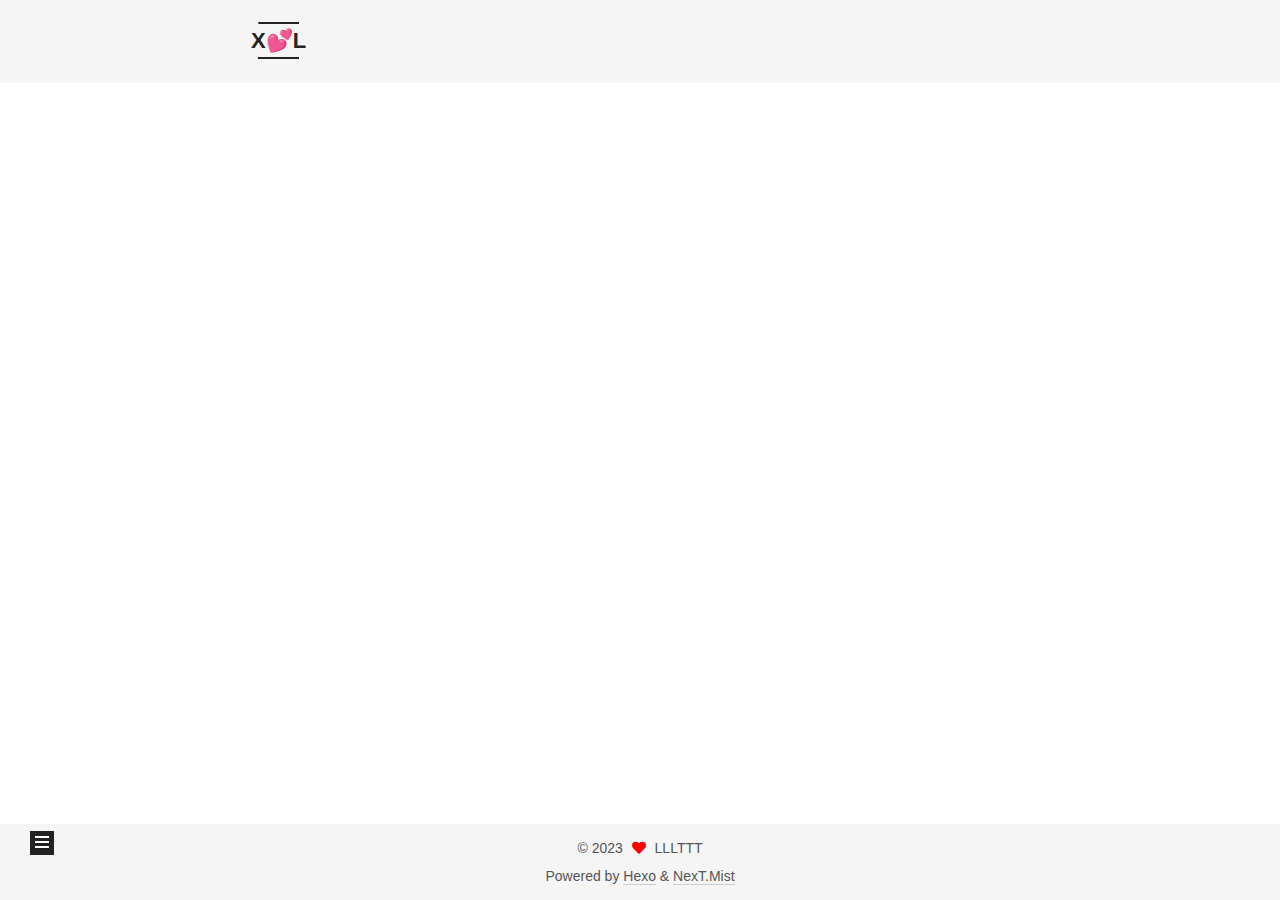
<file: 2023/06/16/new616/index.html>
<!DOCTYPE html>
<html lang="en">
<head>
  <meta charset="UTF-8">
<meta name="viewport" content="width=device-width, initial-scale=1, maximum-scale=2">
<meta name="theme-color" content="#222">
<meta name="generator" content="Hexo 6.3.0">
  <link rel="apple-touch-icon" sizes="180x180" href="/images/apple-touch-icon-next.png">
  <link rel="icon" type="image/png" sizes="32x32" href="/images/favicon-32x32-next.png">
  <link rel="icon" type="image/png" sizes="16x16" href="/images/favicon-16x16-next.png">
  <link rel="mask-icon" href="/images/logo.svg" color="#222">

<link rel="stylesheet" href="/css/main.css">


<link rel="stylesheet" href="/lib/font-awesome/css/all.min.css">

<script id="hexo-configurations">
    var NexT = window.NexT || {};
    var CONFIG = {"hostname":"example.com","root":"/","scheme":"Mist","version":"7.8.0","exturl":false,"sidebar":{"position":"left","display":"post","padding":18,"offset":12,"onmobile":false},"copycode":{"enable":false,"show_result":false,"style":null},"back2top":{"enable":true,"sidebar":false,"scrollpercent":false},"bookmark":{"enable":false,"color":"#222","save":"auto"},"fancybox":false,"mediumzoom":false,"lazyload":false,"pangu":false,"comments":{"style":"tabs","active":null,"storage":true,"lazyload":false,"nav":null},"algolia":{"hits":{"per_page":10},"labels":{"input_placeholder":"Search for Posts","hits_empty":"We didn't find any results for the search: ${query}","hits_stats":"${hits} results found in ${time} ms"}},"localsearch":{"enable":false,"trigger":"auto","top_n_per_article":1,"unescape":false,"preload":false},"motion":{"enable":true,"async":false,"transition":{"post_block":"fadeIn","post_header":"slideDownIn","post_body":"slideDownIn","coll_header":"slideLeftIn","sidebar":"slideUpIn"}}};
  </script>

  <meta name="description" content="失败的大二下学期，失败的人生">
<meta property="og:type" content="article">
<meta property="og:title" content="每日更新（6月16日）">
<meta property="og:url" content="http://example.com/2023/06/16/new616/index.html">
<meta property="og:site_name" content="X💕L">
<meta property="og:description" content="失败的大二下学期，失败的人生">
<meta property="og:locale" content="en_US">
<meta property="article:published_time" content="2023-06-16T02:23:49.000Z">
<meta property="article:modified_time" content="2023-06-16T05:52:33.147Z">
<meta property="article:author" content="LLLTTT">
<meta property="article:tag" content="啥都不会">
<meta name="twitter:card" content="summary">

<link rel="canonical" href="http://example.com/2023/06/16/new616/">


<script id="page-configurations">
  // https://hexo.io/docs/variables.html
  CONFIG.page = {
    sidebar: "",
    isHome : false,
    isPost : true,
    lang   : 'en'
  };
</script>

  <title>每日更新（6月16日） | X💕L</title>
  






  <noscript>
  <style>
  .use-motion .brand,
  .use-motion .menu-item,
  .sidebar-inner,
  .use-motion .post-block,
  .use-motion .pagination,
  .use-motion .comments,
  .use-motion .post-header,
  .use-motion .post-body,
  .use-motion .collection-header { opacity: initial; }

  .use-motion .site-title,
  .use-motion .site-subtitle {
    opacity: initial;
    top: initial;
  }

  .use-motion .logo-line-before i { left: initial; }
  .use-motion .logo-line-after i { right: initial; }
  </style>
</noscript>

</head>

<body itemscope itemtype="http://schema.org/WebPage">
  <div class="container use-motion">
    <div class="headband"></div>

    <header class="header" itemscope itemtype="http://schema.org/WPHeader">
      <div class="header-inner"><div class="site-brand-container">
  <div class="site-nav-toggle">
    <div class="toggle" aria-label="Toggle navigation bar">
      <span class="toggle-line toggle-line-first"></span>
      <span class="toggle-line toggle-line-middle"></span>
      <span class="toggle-line toggle-line-last"></span>
    </div>
  </div>

  <div class="site-meta">

    <a href="/" class="brand" rel="start">
      <span class="logo-line-before"><i></i></span>
      <h1 class="site-title">X💕L</h1>
      <span class="logo-line-after"><i></i></span>
    </a>
  </div>

  <div class="site-nav-right">
    <div class="toggle popup-trigger">
    </div>
  </div>
</div>




<nav class="site-nav">
  <ul id="menu" class="main-menu menu">
        <li class="menu-item menu-item-home">

    <a href="/" rel="section"><i class="fa fa-home fa-fw"></i>Home</a>

  </li>
        <li class="menu-item menu-item-archives">

    <a href="/archives/" rel="section"><i class="fa fa-archive fa-fw"></i>Archives</a>

  </li>
  </ul>
</nav>




</div>
    </header>

    
  <div class="back-to-top">
    <i class="fa fa-arrow-up"></i>
    <span>0%</span>
  </div>


    <main class="main">
      <div class="main-inner">
        <div class="content-wrap">
          

          <div class="content post posts-expand">
            

    
  
  
  <article itemscope itemtype="http://schema.org/Article" class="post-block" lang="en">
    <link itemprop="mainEntityOfPage" href="http://example.com/2023/06/16/new616/">

    <span hidden itemprop="author" itemscope itemtype="http://schema.org/Person">
      <meta itemprop="image" content="/images/avatar.gif">
      <meta itemprop="name" content="LLLTTT">
      <meta itemprop="description" content="">
    </span>

    <span hidden itemprop="publisher" itemscope itemtype="http://schema.org/Organization">
      <meta itemprop="name" content="X💕L">
    </span>
      <header class="post-header">
        <h1 class="post-title" itemprop="name headline">
          每日更新（6月16日）
        </h1>

        <div class="post-meta">
            <span class="post-meta-item">
              <span class="post-meta-item-icon">
                <i class="far fa-calendar"></i>
              </span>
              <span class="post-meta-item-text">Posted on</span>
              

              <time title="Created: 2023-06-16 10:23:49 / Modified: 13:52:33" itemprop="dateCreated datePublished" datetime="2023-06-16T10:23:49+08:00">2023-06-16</time>
            </span>

          

        </div>
      </header>

    
    
    
    <div class="post-body" itemprop="articleBody">

      
        <center>
失败的大二下学期，失败的人生
</center>
    </div>

    
    
    

      <footer class="post-footer">

        


        
    <div class="post-nav">
      <div class="post-nav-item">
    <a href="/2023/06/16/newpaper/" rel="prev" title="没有标题，只有自责">
      <i class="fa fa-chevron-left"></i> 没有标题，只有自责
    </a></div>
      <div class="post-nav-item"></div>
    </div>
      </footer>
    
  </article>
  
  
  



          </div>
          

<script>
  window.addEventListener('tabs:register', () => {
    let { activeClass } = CONFIG.comments;
    if (CONFIG.comments.storage) {
      activeClass = localStorage.getItem('comments_active') || activeClass;
    }
    if (activeClass) {
      let activeTab = document.querySelector(`a[href="#comment-${activeClass}"]`);
      if (activeTab) {
        activeTab.click();
      }
    }
  });
  if (CONFIG.comments.storage) {
    window.addEventListener('tabs:click', event => {
      if (!event.target.matches('.tabs-comment .tab-content .tab-pane')) return;
      let commentClass = event.target.classList[1];
      localStorage.setItem('comments_active', commentClass);
    });
  }
</script>

        </div>
          
  
  <div class="toggle sidebar-toggle">
    <span class="toggle-line toggle-line-first"></span>
    <span class="toggle-line toggle-line-middle"></span>
    <span class="toggle-line toggle-line-last"></span>
  </div>

  <aside class="sidebar">
    <div class="sidebar-inner">

      <ul class="sidebar-nav motion-element">
        <li class="sidebar-nav-toc">
          Table of Contents
        </li>
        <li class="sidebar-nav-overview">
          Overview
        </li>
      </ul>

      <!--noindex-->
      <div class="post-toc-wrap sidebar-panel">
      </div>
      <!--/noindex-->

      <div class="site-overview-wrap sidebar-panel">
        <div class="site-author motion-element" itemprop="author" itemscope itemtype="http://schema.org/Person">
  <p class="site-author-name" itemprop="name">LLLTTT</p>
  <div class="site-description" itemprop="description"></div>
</div>
<div class="site-state-wrap motion-element">
  <nav class="site-state">
      <div class="site-state-item site-state-posts">
          <a href="/archives/">
        
          <span class="site-state-item-count">4</span>
          <span class="site-state-item-name">posts</span>
        </a>
      </div>
  </nav>
</div>



      </div>

    </div>
  </aside>
  <div id="sidebar-dimmer"></div>


      </div>
    </main>

    <footer class="footer">
      <div class="footer-inner">
        

        

<div class="copyright">
  
  &copy; 
  <span itemprop="copyrightYear">2023</span>
  <span class="with-love">
    <i class="fa fa-heart"></i>
  </span>
  <span class="author" itemprop="copyrightHolder">LLLTTT</span>
</div>
  <div class="powered-by">Powered by <a href="https://hexo.io/" class="theme-link" rel="noopener" target="_blank">Hexo</a> & <a href="https://mist.theme-next.org/" class="theme-link" rel="noopener" target="_blank">NexT.Mist</a>
  </div>

        








      </div>
    </footer>
  </div>

  
  <script src="/lib/anime.min.js"></script>
  <script src="/lib/velocity/velocity.min.js"></script>
  <script src="/lib/velocity/velocity.ui.min.js"></script>

<script src="/js/utils.js"></script>

<script src="/js/motion.js"></script>


<script src="/js/schemes/muse.js"></script>


<script src="/js/next-boot.js"></script>




  















  

  

</body>
</html>
</file>
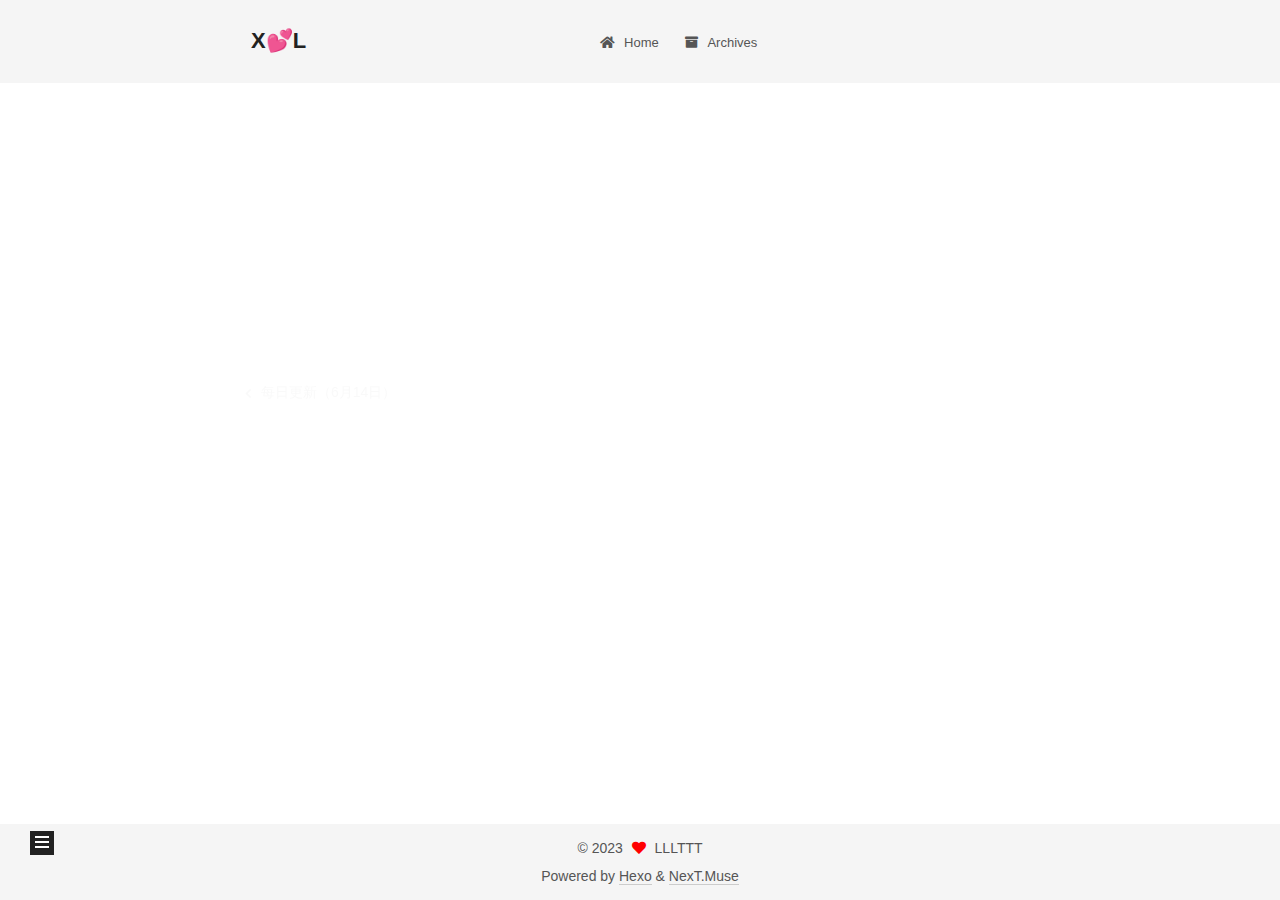
<file: 2023/06/16/newpaper/index.html>
<!DOCTYPE html>
<html lang="en">
<head>
  <meta charset="UTF-8">
<meta name="viewport" content="width=device-width, initial-scale=1, maximum-scale=2">
<meta name="theme-color" content="#222">
<meta name="generator" content="Hexo 6.3.0">
  <link rel="apple-touch-icon" sizes="180x180" href="/images/apple-touch-icon-next.png">
  <link rel="icon" type="image/png" sizes="32x32" href="/images/favicon-32x32-next.png">
  <link rel="icon" type="image/png" sizes="16x16" href="/images/favicon-16x16-next.png">
  <link rel="mask-icon" href="/images/logo.svg" color="#222">

<link rel="stylesheet" href="/css/main.css">


<link rel="stylesheet" href="/lib/font-awesome/css/all.min.css">

<script id="hexo-configurations">
    var NexT = window.NexT || {};
    var CONFIG = {"hostname":"example.com","root":"/","scheme":"Muse","version":"7.8.0","exturl":false,"sidebar":{"position":"left","display":"post","padding":18,"offset":12,"onmobile":false},"copycode":{"enable":false,"show_result":false,"style":null},"back2top":{"enable":true,"sidebar":false,"scrollpercent":false},"bookmark":{"enable":false,"color":"#222","save":"auto"},"fancybox":false,"mediumzoom":false,"lazyload":false,"pangu":false,"comments":{"style":"tabs","active":null,"storage":true,"lazyload":false,"nav":null},"algolia":{"hits":{"per_page":10},"labels":{"input_placeholder":"Search for Posts","hits_empty":"We didn't find any results for the search: ${query}","hits_stats":"${hits} results found in ${time} ms"}},"localsearch":{"enable":false,"trigger":"auto","top_n_per_article":1,"unescape":false,"preload":false},"motion":{"enable":true,"async":false,"transition":{"post_block":"fadeIn","post_header":"slideDownIn","post_body":"slideDownIn","coll_header":"slideLeftIn","sidebar":"slideUpIn"}}};
  </script>

  <meta name="description" content="今日反思：没思路的时候多想想为了什么而做？初心是什么？我要做什么？">
<meta property="og:type" content="article">
<meta property="og:title" content="每日更新(6月15日)">
<meta property="og:url" content="http://example.com/2023/06/16/newpaper/index.html">
<meta property="og:site_name" content="X💕L">
<meta property="og:description" content="今日反思：没思路的时候多想想为了什么而做？初心是什么？我要做什么？">
<meta property="og:locale" content="en_US">
<meta property="article:published_time" content="2023-06-15T16:11:55.000Z">
<meta property="article:modified_time" content="2023-06-15T16:21:59.828Z">
<meta property="article:author" content="LLLTTT">
<meta property="article:tag" content="啥都不会">
<meta name="twitter:card" content="summary">

<link rel="canonical" href="http://example.com/2023/06/16/newpaper/">


<script id="page-configurations">
  // https://hexo.io/docs/variables.html
  CONFIG.page = {
    sidebar: "",
    isHome : false,
    isPost : true,
    lang   : 'en'
  };
</script>

  <title>每日更新(6月15日) | X💕L</title>
  






  <noscript>
  <style>
  .use-motion .brand,
  .use-motion .menu-item,
  .sidebar-inner,
  .use-motion .post-block,
  .use-motion .pagination,
  .use-motion .comments,
  .use-motion .post-header,
  .use-motion .post-body,
  .use-motion .collection-header { opacity: initial; }

  .use-motion .site-title,
  .use-motion .site-subtitle {
    opacity: initial;
    top: initial;
  }

  .use-motion .logo-line-before i { left: initial; }
  .use-motion .logo-line-after i { right: initial; }
  </style>
</noscript>

</head>

<body itemscope itemtype="http://schema.org/WebPage">
  <div class="container use-motion">
    <div class="headband"></div>

    <header class="header" itemscope itemtype="http://schema.org/WPHeader">
      <div class="header-inner"><div class="site-brand-container">
  <div class="site-nav-toggle">
    <div class="toggle" aria-label="Toggle navigation bar">
      <span class="toggle-line toggle-line-first"></span>
      <span class="toggle-line toggle-line-middle"></span>
      <span class="toggle-line toggle-line-last"></span>
    </div>
  </div>

  <div class="site-meta">

    <a href="/" class="brand" rel="start">
      <span class="logo-line-before"><i></i></span>
      <h1 class="site-title">X💕L</h1>
      <span class="logo-line-after"><i></i></span>
    </a>
  </div>

  <div class="site-nav-right">
    <div class="toggle popup-trigger">
    </div>
  </div>
</div>




<nav class="site-nav">
  <ul id="menu" class="main-menu menu">
        <li class="menu-item menu-item-home">

    <a href="/" rel="section"><i class="fa fa-home fa-fw"></i>Home</a>

  </li>
        <li class="menu-item menu-item-archives">

    <a href="/archives/" rel="section"><i class="fa fa-archive fa-fw"></i>Archives</a>

  </li>
  </ul>
</nav>




</div>
    </header>

    
  <div class="back-to-top">
    <i class="fa fa-arrow-up"></i>
    <span>0%</span>
  </div>


    <main class="main">
      <div class="main-inner">
        <div class="content-wrap">
          

          <div class="content post posts-expand">
            

    
  
  
  <article itemscope itemtype="http://schema.org/Article" class="post-block" lang="en">
    <link itemprop="mainEntityOfPage" href="http://example.com/2023/06/16/newpaper/">

    <span hidden itemprop="author" itemscope itemtype="http://schema.org/Person">
      <meta itemprop="image" content="/images/avatar.gif">
      <meta itemprop="name" content="LLLTTT">
      <meta itemprop="description" content="">
    </span>

    <span hidden itemprop="publisher" itemscope itemtype="http://schema.org/Organization">
      <meta itemprop="name" content="X💕L">
    </span>
      <header class="post-header">
        <h1 class="post-title" itemprop="name headline">
          每日更新(6月15日)
        </h1>

        <div class="post-meta">
            <span class="post-meta-item">
              <span class="post-meta-item-icon">
                <i class="far fa-calendar"></i>
              </span>
              <span class="post-meta-item-text">Posted on</span>
              

              <time title="Created: 2023-06-16 00:11:55 / Modified: 00:21:59" itemprop="dateCreated datePublished" datetime="2023-06-16T00:11:55+08:00">2023-06-16</time>
            </span>

          

        </div>
      </header>

    
    
    
    <div class="post-body" itemprop="articleBody">

      
        <p>今日反思：没思路的时候多想想为了什么而做？初心是什么？我要做什么？</p>

    </div>

    
    
    

      <footer class="post-footer">

        


        
    <div class="post-nav">
      <div class="post-nav-item">
    <a href="/2023/06/14/newpapername/" rel="prev" title="每日更新（6月14日）">
      <i class="fa fa-chevron-left"></i> 每日更新（6月14日）
    </a></div>
      <div class="post-nav-item"></div>
    </div>
      </footer>
    
  </article>
  
  
  



          </div>
          

<script>
  window.addEventListener('tabs:register', () => {
    let { activeClass } = CONFIG.comments;
    if (CONFIG.comments.storage) {
      activeClass = localStorage.getItem('comments_active') || activeClass;
    }
    if (activeClass) {
      let activeTab = document.querySelector(`a[href="#comment-${activeClass}"]`);
      if (activeTab) {
        activeTab.click();
      }
    }
  });
  if (CONFIG.comments.storage) {
    window.addEventListener('tabs:click', event => {
      if (!event.target.matches('.tabs-comment .tab-content .tab-pane')) return;
      let commentClass = event.target.classList[1];
      localStorage.setItem('comments_active', commentClass);
    });
  }
</script>

        </div>
          
  
  <div class="toggle sidebar-toggle">
    <span class="toggle-line toggle-line-first"></span>
    <span class="toggle-line toggle-line-middle"></span>
    <span class="toggle-line toggle-line-last"></span>
  </div>

  <aside class="sidebar">
    <div class="sidebar-inner">

      <ul class="sidebar-nav motion-element">
        <li class="sidebar-nav-toc">
          Table of Contents
        </li>
        <li class="sidebar-nav-overview">
          Overview
        </li>
      </ul>

      <!--noindex-->
      <div class="post-toc-wrap sidebar-panel">
      </div>
      <!--/noindex-->

      <div class="site-overview-wrap sidebar-panel">
        <div class="site-author motion-element" itemprop="author" itemscope itemtype="http://schema.org/Person">
  <p class="site-author-name" itemprop="name">LLLTTT</p>
  <div class="site-description" itemprop="description"></div>
</div>
<div class="site-state-wrap motion-element">
  <nav class="site-state">
      <div class="site-state-item site-state-posts">
          <a href="/archives/">
        
          <span class="site-state-item-count">3</span>
          <span class="site-state-item-name">posts</span>
        </a>
      </div>
  </nav>
</div>



      </div>

    </div>
  </aside>
  <div id="sidebar-dimmer"></div>


      </div>
    </main>

    <footer class="footer">
      <div class="footer-inner">
        

        

<div class="copyright">
  
  &copy; 
  <span itemprop="copyrightYear">2023</span>
  <span class="with-love">
    <i class="fa fa-heart"></i>
  </span>
  <span class="author" itemprop="copyrightHolder">LLLTTT</span>
</div>
  <div class="powered-by">Powered by <a href="https://hexo.io/" class="theme-link" rel="noopener" target="_blank">Hexo</a> & <a href="https://muse.theme-next.org/" class="theme-link" rel="noopener" target="_blank">NexT.Muse</a>
  </div>

        








      </div>
    </footer>
  </div>

  
  <script src="/lib/anime.min.js"></script>
  <script src="/lib/velocity/velocity.min.js"></script>
  <script src="/lib/velocity/velocity.ui.min.js"></script>

<script src="/js/utils.js"></script>

<script src="/js/motion.js"></script>


<script src="/js/schemes/muse.js"></script>


<script src="/js/next-boot.js"></script>




  















  

  

</body>
</html>
</file>
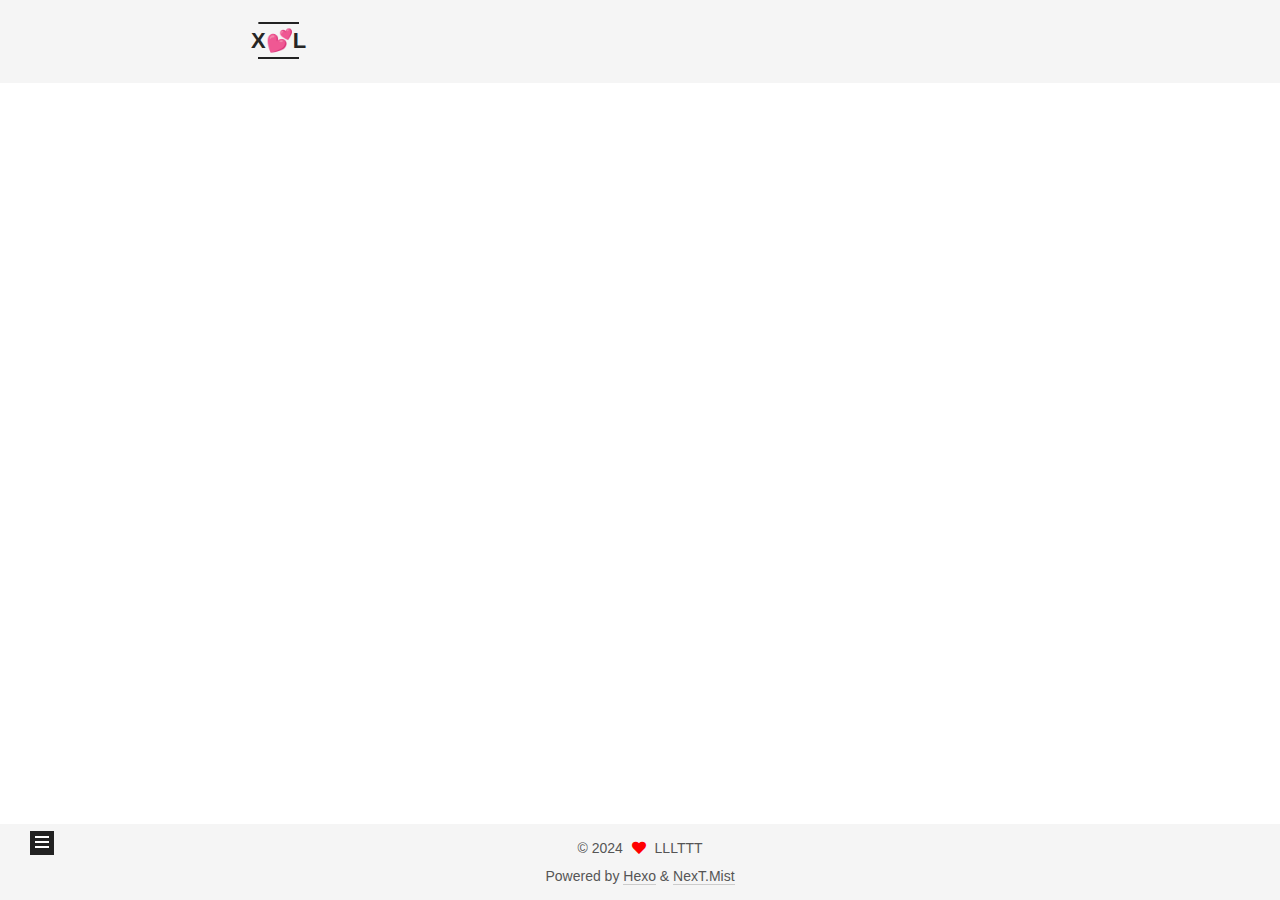
<file: 2024/07/21/new616/index.html>
<!DOCTYPE html>
<html lang="en">
<head>
  <meta charset="UTF-8">
<meta name="viewport" content="width=device-width, initial-scale=1, maximum-scale=2">
<meta name="theme-color" content="#222">
<meta name="generator" content="Hexo 6.3.0">
  <link rel="apple-touch-icon" sizes="180x180" href="/images/apple-touch-icon-next.png">
  <link rel="icon" type="image/png" sizes="32x32" href="/images/favicon-32x32-next.png">
  <link rel="icon" type="image/png" sizes="16x16" href="/images/favicon-16x16-next.png">
  <link rel="mask-icon" href="/images/logo.svg" color="#222">

<link rel="stylesheet" href="/css/main.css">


<link rel="stylesheet" href="/lib/font-awesome/css/all.min.css">

<script id="hexo-configurations">
    var NexT = window.NexT || {};
    var CONFIG = {"hostname":"example.com","root":"/","scheme":"Mist","version":"7.8.0","exturl":false,"sidebar":{"position":"left","display":"post","padding":18,"offset":12,"onmobile":false},"copycode":{"enable":false,"show_result":false,"style":null},"back2top":{"enable":true,"sidebar":false,"scrollpercent":false},"bookmark":{"enable":false,"color":"#222","save":"auto"},"fancybox":false,"mediumzoom":false,"lazyload":false,"pangu":false,"comments":{"style":"tabs","active":null,"storage":true,"lazyload":false,"nav":null},"algolia":{"hits":{"per_page":10},"labels":{"input_placeholder":"Search for Posts","hits_empty":"We didn't find any results for the search: ${query}","hits_stats":"${hits} results found in ${time} ms"}},"localsearch":{"enable":false,"trigger":"auto","top_n_per_article":1,"unescape":false,"preload":false},"motion":{"enable":true,"async":false,"transition":{"post_block":"fadeIn","post_header":"slideDownIn","post_body":"slideDownIn","coll_header":"slideLeftIn","sidebar":"slideUpIn"}}};
  </script>

  <meta name="description" content="patience is key in the life">
<meta property="og:type" content="article">
<meta property="og:title" content="大于大模型的一些想法（7月">
<meta property="og:url" content="http://example.com/2024/07/21/new616/index.html">
<meta property="og:site_name" content="X💕L">
<meta property="og:description" content="patience is key in the life">
<meta property="og:locale" content="en_US">
<meta property="article:published_time" content="2024-07-20T17:15:49.000Z">
<meta property="article:modified_time" content="2024-07-21T17:16:29.343Z">
<meta property="article:author" content="LLLTTT">
<meta property="article:tag" content="啥都不会">
<meta name="twitter:card" content="summary">

<link rel="canonical" href="http://example.com/2024/07/21/new616/">


<script id="page-configurations">
  // https://hexo.io/docs/variables.html
  CONFIG.page = {
    sidebar: "",
    isHome : false,
    isPost : true,
    lang   : 'en'
  };
</script>

  <title>大于大模型的一些想法（7月 | X💕L</title>
  






  <noscript>
  <style>
  .use-motion .brand,
  .use-motion .menu-item,
  .sidebar-inner,
  .use-motion .post-block,
  .use-motion .pagination,
  .use-motion .comments,
  .use-motion .post-header,
  .use-motion .post-body,
  .use-motion .collection-header { opacity: initial; }

  .use-motion .site-title,
  .use-motion .site-subtitle {
    opacity: initial;
    top: initial;
  }

  .use-motion .logo-line-before i { left: initial; }
  .use-motion .logo-line-after i { right: initial; }
  </style>
</noscript>

</head>

<body itemscope itemtype="http://schema.org/WebPage">
  <div class="container use-motion">
    <div class="headband"></div>

    <header class="header" itemscope itemtype="http://schema.org/WPHeader">
      <div class="header-inner"><div class="site-brand-container">
  <div class="site-nav-toggle">
    <div class="toggle" aria-label="Toggle navigation bar">
      <span class="toggle-line toggle-line-first"></span>
      <span class="toggle-line toggle-line-middle"></span>
      <span class="toggle-line toggle-line-last"></span>
    </div>
  </div>

  <div class="site-meta">

    <a href="/" class="brand" rel="start">
      <span class="logo-line-before"><i></i></span>
      <h1 class="site-title">X💕L</h1>
      <span class="logo-line-after"><i></i></span>
    </a>
  </div>

  <div class="site-nav-right">
    <div class="toggle popup-trigger">
    </div>
  </div>
</div>




<nav class="site-nav">
  <ul id="menu" class="main-menu menu">
        <li class="menu-item menu-item-home">

    <a href="/" rel="section"><i class="fa fa-home fa-fw"></i>Home</a>

  </li>
        <li class="menu-item menu-item-archives">

    <a href="/archives/" rel="section"><i class="fa fa-archive fa-fw"></i>Archives</a>

  </li>
  </ul>
</nav>




</div>
    </header>

    
  <div class="back-to-top">
    <i class="fa fa-arrow-up"></i>
    <span>0%</span>
  </div>


    <main class="main">
      <div class="main-inner">
        <div class="content-wrap">
          

          <div class="content post posts-expand">
            

    
  
  
  <article itemscope itemtype="http://schema.org/Article" class="post-block" lang="en">
    <link itemprop="mainEntityOfPage" href="http://example.com/2024/07/21/new616/">

    <span hidden itemprop="author" itemscope itemtype="http://schema.org/Person">
      <meta itemprop="image" content="/images/avatar.gif">
      <meta itemprop="name" content="LLLTTT">
      <meta itemprop="description" content="">
    </span>

    <span hidden itemprop="publisher" itemscope itemtype="http://schema.org/Organization">
      <meta itemprop="name" content="X💕L">
    </span>
      <header class="post-header">
        <h1 class="post-title" itemprop="name headline">
          大于大模型的一些想法（7月
        </h1>

        <div class="post-meta">
            <span class="post-meta-item">
              <span class="post-meta-item-icon">
                <i class="far fa-calendar"></i>
              </span>
              <span class="post-meta-item-text">Posted on</span>

              <time title="Created: 2024-07-21 01:15:49" itemprop="dateCreated datePublished" datetime="2024-07-21T01:15:49+08:00">2024-07-21</time>
            </span>
              <span class="post-meta-item">
                <span class="post-meta-item-icon">
                  <i class="far fa-calendar-check"></i>
                </span>
                <span class="post-meta-item-text">Edited on</span>
                <time title="Modified: 2024-07-22 01:16:29" itemprop="dateModified" datetime="2024-07-22T01:16:29+08:00">2024-07-22</time>
              </span>

          

        </div>
      </header>

    
    
    
    <div class="post-body" itemprop="articleBody">

      
        <center>
patience is key in the life
</center>

    </div>

    
    
    

      <footer class="post-footer">

        


        
    <div class="post-nav">
      <div class="post-nav-item">
    <a href="/2023/06/13/hello-world/" rel="prev" title="梦想成为一个技术大牛">
      <i class="fa fa-chevron-left"></i> 梦想成为一个技术大牛
    </a></div>
      <div class="post-nav-item"></div>
    </div>
      </footer>
    
  </article>
  
  
  



          </div>
          

<script>
  window.addEventListener('tabs:register', () => {
    let { activeClass } = CONFIG.comments;
    if (CONFIG.comments.storage) {
      activeClass = localStorage.getItem('comments_active') || activeClass;
    }
    if (activeClass) {
      let activeTab = document.querySelector(`a[href="#comment-${activeClass}"]`);
      if (activeTab) {
        activeTab.click();
      }
    }
  });
  if (CONFIG.comments.storage) {
    window.addEventListener('tabs:click', event => {
      if (!event.target.matches('.tabs-comment .tab-content .tab-pane')) return;
      let commentClass = event.target.classList[1];
      localStorage.setItem('comments_active', commentClass);
    });
  }
</script>

        </div>
          
  
  <div class="toggle sidebar-toggle">
    <span class="toggle-line toggle-line-first"></span>
    <span class="toggle-line toggle-line-middle"></span>
    <span class="toggle-line toggle-line-last"></span>
  </div>

  <aside class="sidebar">
    <div class="sidebar-inner">

      <ul class="sidebar-nav motion-element">
        <li class="sidebar-nav-toc">
          Table of Contents
        </li>
        <li class="sidebar-nav-overview">
          Overview
        </li>
      </ul>

      <!--noindex-->
      <div class="post-toc-wrap sidebar-panel">
      </div>
      <!--/noindex-->

      <div class="site-overview-wrap sidebar-panel">
        <div class="site-author motion-element" itemprop="author" itemscope itemtype="http://schema.org/Person">
  <p class="site-author-name" itemprop="name">LLLTTT</p>
  <div class="site-description" itemprop="description"></div>
</div>
<div class="site-state-wrap motion-element">
  <nav class="site-state">
      <div class="site-state-item site-state-posts">
          <a href="/archives/">
        
          <span class="site-state-item-count">2</span>
          <span class="site-state-item-name">posts</span>
        </a>
      </div>
  </nav>
</div>



      </div>

    </div>
  </aside>
  <div id="sidebar-dimmer"></div>


      </div>
    </main>

    <footer class="footer">
      <div class="footer-inner">
        

        

<div class="copyright">
  
  &copy; 
  <span itemprop="copyrightYear">2024</span>
  <span class="with-love">
    <i class="fa fa-heart"></i>
  </span>
  <span class="author" itemprop="copyrightHolder">LLLTTT</span>
</div>
  <div class="powered-by">Powered by <a href="https://hexo.io/" class="theme-link" rel="noopener" target="_blank">Hexo</a> & <a href="https://mist.theme-next.org/" class="theme-link" rel="noopener" target="_blank">NexT.Mist</a>
  </div>

        








      </div>
    </footer>
  </div>

  
  <script src="/lib/anime.min.js"></script>
  <script src="/lib/velocity/velocity.min.js"></script>
  <script src="/lib/velocity/velocity.ui.min.js"></script>

<script src="/js/utils.js"></script>

<script src="/js/motion.js"></script>


<script src="/js/schemes/muse.js"></script>


<script src="/js/next-boot.js"></script>




  















  

  

</body>
</html>
</file>
<file: css/main.css>
:root {
  --body-bg-color: #fff;
  --content-bg-color: #f5f5f5;
  --card-bg-color: #f5f5f5;
  --text-color: #555;
  --blockquote-color: #666;
  --link-color: #555;
  --link-hover-color: #222;
  --brand-color: #222;
  --brand-hover-color: #222;
  --table-row-odd-bg-color: #f9f9f9;
  --table-row-hover-bg-color: #f5f5f5;
  --menu-item-bg-color: #ddd;
  --btn-default-bg: transparent;
  --btn-default-color: var(--link-color);
  --btn-default-border-color: var(--link-color);
  --btn-default-hover-bg: transparent;
  --btn-default-hover-color: var(--link-hover-color);
  --btn-default-hover-border-color: var(--link-hover-color);
}
html {
  line-height: 1.15; /* 1 */
  -webkit-text-size-adjust: 100%; /* 2 */
}
body {
  margin: 0;
}
main {
  display: block;
}
h1 {
  font-size: 2em;
  margin: 0.67em 0;
}
hr {
  box-sizing: content-box; /* 1 */
  height: 0; /* 1 */
  overflow: visible; /* 2 */
}
pre {
  font-family: monospace, monospace; /* 1 */
  font-size: 1em; /* 2 */
}
a {
  background: transparent;
}
abbr[title] {
  border-bottom: none; /* 1 */
  text-decoration: underline; /* 2 */
  text-decoration: underline dotted; /* 2 */
}
b,
strong {
  font-weight: bolder;
}
code,
kbd,
samp {
  font-family: monospace, monospace; /* 1 */
  font-size: 1em; /* 2 */
}
small {
  font-size: 80%;
}
sub,
sup {
  font-size: 75%;
  line-height: 0;
  position: relative;
  vertical-align: baseline;
}
sub {
  bottom: -0.25em;
}
sup {
  top: -0.5em;
}
img {
  border-style: none;
}
button,
input,
optgroup,
select,
textarea {
  font-family: inherit; /* 1 */
  font-size: 100%; /* 1 */
  line-height: 1.15; /* 1 */
  margin: 0; /* 2 */
}
button,
input {
/* 1 */
  overflow: visible;
}
button,
select {
/* 1 */
  text-transform: none;
}
button,
[type='button'],
[type='reset'],
[type='submit'] {
  -webkit-appearance: button;
}
button::-moz-focus-inner,
[type='button']::-moz-focus-inner,
[type='reset']::-moz-focus-inner,
[type='submit']::-moz-focus-inner {
  border-style: none;
  padding: 0;
}
button:-moz-focusring,
[type='button']:-moz-focusring,
[type='reset']:-moz-focusring,
[type='submit']:-moz-focusring {
  outline: 1px dotted ButtonText;
}
fieldset {
  padding: 0.35em 0.75em 0.625em;
}
legend {
  box-sizing: border-box; /* 1 */
  color: inherit; /* 2 */
  display: table; /* 1 */
  max-width: 100%; /* 1 */
  padding: 0; /* 3 */
  white-space: normal; /* 1 */
}
progress {
  vertical-align: baseline;
}
textarea {
  overflow: auto;
}
[type='checkbox'],
[type='radio'] {
  box-sizing: border-box; /* 1 */
  padding: 0; /* 2 */
}
[type='number']::-webkit-inner-spin-button,
[type='number']::-webkit-outer-spin-button {
  height: auto;
}
[type='search'] {
  outline-offset: -2px; /* 2 */
  -webkit-appearance: textfield; /* 1 */
}
[type='search']::-webkit-search-decoration {
  -webkit-appearance: none;
}
::-webkit-file-upload-button {
  font: inherit; /* 2 */
  -webkit-appearance: button; /* 1 */
}
details {
  display: block;
}
summary {
  display: list-item;
}
template {
  display: none;
}
[hidden] {
  display: none;
}
::selection {
  background: #262a30;
  color: #eee;
}
html,
body {
  height: 100%;
}
body {
  background: var(--body-bg-color);
  color: var(--text-color);
  font-family: 'Lato', "PingFang SC", "Microsoft YaHei", sans-serif;
  font-size: 1em;
  line-height: 2;
}
@media (max-width: 991px) {
  body {
    padding-left: 0 !important;
    padding-right: 0 !important;
  }
}
h1,
h2,
h3,
h4,
h5,
h6 {
  font-family: 'Lato', "PingFang SC", "Microsoft YaHei", sans-serif;
  font-weight: bold;
  line-height: 1.5;
  margin: 20px 0 15px;
}
h1 {
  font-size: 1.5em;
}
h2 {
  font-size: 1.375em;
}
h3 {
  font-size: 1.25em;
}
h4 {
  font-size: 1.125em;
}
h5 {
  font-size: 1em;
}
h6 {
  font-size: 0.875em;
}
p {
  margin: 0 0 20px 0;
}
a,
span.exturl {
  border-bottom: 1px solid #ccc;
  color: var(--link-color);
  outline: 0;
  text-decoration: none;
  overflow-wrap: break-word;
  word-wrap: break-word;
  cursor: pointer;
}
a:hover,
span.exturl:hover {
  border-bottom-color: var(--link-hover-color);
  color: var(--link-hover-color);
}
iframe,
img,
video {
  display: block;
  margin-left: auto;
  margin-right: auto;
  max-width: 100%;
}
hr {
  background-image: repeating-linear-gradient(-45deg, #ddd, #ddd 4px, transparent 4px, transparent 8px);
  border: 0;
  height: 3px;
  margin: 40px 0;
}
blockquote {
  border-left: 4px solid #ddd;
  color: var(--blockquote-color);
  margin: 0;
  padding: 0 15px;
}
blockquote cite::before {
  content: '-';
  padding: 0 5px;
}
dt {
  font-weight: bold;
}
dd {
  margin: 0;
  padding: 0;
}
kbd {
  background-color: #f5f5f5;
  background-image: linear-gradient(#eee, #fff, #eee);
  border: 1px solid #ccc;
  border-radius: 0.2em;
  box-shadow: 0.1em 0.1em 0.2em rgba(0,0,0,0.1);
  color: #555;
  font-family: inherit;
  padding: 0.1em 0.3em;
  white-space: nowrap;
}
.table-container {
  overflow: auto;
}
table {
  border-collapse: collapse;
  border-spacing: 0;
  font-size: 0.875em;
  margin: 0 0 20px 0;
  width: 100%;
}
tbody tr:nth-of-type(odd) {
  background: var(--table-row-odd-bg-color);
}
tbody tr:hover {
  background: var(--table-row-hover-bg-color);
}
caption,
th,
td {
  font-weight: normal;
  padding: 8px;
  vertical-align: middle;
}
th,
td {
  border: 1px solid #ddd;
  border-bottom: 3px solid #ddd;
}
th {
  font-weight: 700;
  padding-bottom: 10px;
}
td {
  border-bottom-width: 1px;
}
.btn {
  background: var(--btn-default-bg);
  border: 2px solid var(--btn-default-border-color);
  border-radius: 0;
  color: var(--btn-default-color);
  display: inline-block;
  font-size: 0.875em;
  line-height: 2;
  padding: 0 20px;
  text-decoration: none;
  transition-property: background-color;
  transition-delay: 0s;
  transition-duration: 0.2s;
  transition-timing-function: ease-in-out;
}
.btn:hover {
  background: var(--btn-default-hover-bg);
  border-color: var(--btn-default-hover-border-color);
  color: var(--btn-default-hover-color);
}
.btn + .btn {
  margin: 0 0 8px 8px;
}
.btn .fa-fw {
  text-align: left;
  width: 1.285714285714286em;
}
.toggle {
  line-height: 0;
}
.toggle .toggle-line {
  background: #fff;
  display: inline-block;
  height: 2px;
  left: 0;
  position: relative;
  top: 0;
  transition: all 0.4s;
  vertical-align: top;
  width: 100%;
}
.toggle .toggle-line:not(:first-child) {
  margin-top: 3px;
}
.toggle.toggle-arrow .toggle-line-first {
  left: 50%;
  top: 2px;
  transform: rotate(45deg);
  width: 50%;
}
.toggle.toggle-arrow .toggle-line-middle {
  left: 2px;
  width: 90%;
}
.toggle.toggle-arrow .toggle-line-last {
  left: 50%;
  top: -2px;
  transform: rotate(-45deg);
  width: 50%;
}
.toggle.toggle-close .toggle-line-first {
  transform: rotate(-45deg);
  top: 5px;
}
.toggle.toggle-close .toggle-line-middle {
  opacity: 0;
}
.toggle.toggle-close .toggle-line-last {
  transform: rotate(45deg);
  top: -5px;
}
.highlight,
pre {
  background: #f7f7f7;
  color: #4d4d4c;
  line-height: 1.6;
  margin: 0 auto 20px;
}
pre,
code {
  font-family: consolas, Menlo, monospace, "PingFang SC", "Microsoft YaHei";
}
code {
  background: #eee;
  border-radius: 3px;
  color: #555;
  padding: 2px 4px;
  overflow-wrap: break-word;
  word-wrap: break-word;
}
.highlight *::selection {
  background: #d6d6d6;
}
.highlight pre {
  border: 0;
  margin: 0;
  padding: 10px 0;
}
.highlight table {
  border: 0;
  margin: 0;
  width: auto;
}
.highlight td {
  border: 0;
  padding: 0;
}
.highlight figcaption {
  background: #eff2f3;
  color: #4d4d4c;
  display: flex;
  font-size: 0.875em;
  justify-content: space-between;
  line-height: 1.2;
  padding: 0.5em;
}
.highlight figcaption a {
  color: #4d4d4c;
}
.highlight figcaption a:hover {
  border-bottom-color: #4d4d4c;
}
.highlight .gutter {
  -moz-user-select: none;
  -ms-user-select: none;
  -webkit-user-select: none;
  user-select: none;
}
.highlight .gutter pre {
  background: #eff2f3;
  color: #869194;
  padding-left: 10px;
  padding-right: 10px;
  text-align: right;
}
.highlight .code pre {
  background: #f7f7f7;
  padding-left: 10px;
  width: 100%;
}
.gist table {
  width: auto;
}
.gist table td {
  border: 0;
}
pre {
  overflow: auto;
  padding: 10px;
}
pre code {
  background: none;
  color: #4d4d4c;
  font-size: 0.875em;
  padding: 0;
  text-shadow: none;
}
pre .deletion {
  background: #fdd;
}
pre .addition {
  background: #dfd;
}
pre .meta {
  color: #eab700;
  -moz-user-select: none;
  -ms-user-select: none;
  -webkit-user-select: none;
  user-select: none;
}
pre .comment {
  color: #8e908c;
}
pre .variable,
pre .attribute,
pre .tag,
pre .name,
pre .regexp,
pre .ruby .constant,
pre .xml .tag .title,
pre .xml .pi,
pre .xml .doctype,
pre .html .doctype,
pre .css .id,
pre .css .class,
pre .css .pseudo {
  color: #c82829;
}
pre .number,
pre .preprocessor,
pre .built_in,
pre .builtin-name,
pre .literal,
pre .params,
pre .constant,
pre .command {
  color: #f5871f;
}
pre .ruby .class .title,
pre .css .rules .attribute,
pre .string,
pre .symbol,
pre .value,
pre .inheritance,
pre .header,
pre .ruby .symbol,
pre .xml .cdata,
pre .special,
pre .formula {
  color: #718c00;
}
pre .title,
pre .css .hexcolor {
  color: #3e999f;
}
pre .function,
pre .python .decorator,
pre .python .title,
pre .ruby .function .title,
pre .ruby .title .keyword,
pre .perl .sub,
pre .javascript .title,
pre .coffeescript .title {
  color: #4271ae;
}
pre .keyword,
pre .javascript .function {
  color: #8959a8;
}
.blockquote-center {
  border-left: none;
  margin: 40px 0;
  padding: 0;
  position: relative;
  text-align: center;
}
.blockquote-center .fa {
  display: block;
  opacity: 0.6;
  position: absolute;
  width: 100%;
}
.blockquote-center .fa-quote-left {
  border-top: 1px solid #ccc;
  text-align: left;
  top: -20px;
}
.blockquote-center .fa-quote-right {
  border-bottom: 1px solid #ccc;
  text-align: right;
  bottom: -20px;
}
.blockquote-center p,
.blockquote-center div {
  text-align: center;
}
.post-body .group-picture img {
  margin: 0 auto;
  padding: 0 3px;
}
.group-picture-row {
  margin-bottom: 6px;
  overflow: hidden;
}
.group-picture-column {
  float: left;
  margin-bottom: 10px;
}
.post-body .label {
  color: #555;
  display: inline;
  padding: 0 2px;
}
.post-body .label.default {
  background: #f0f0f0;
}
.post-body .label.primary {
  background: #efe6f7;
}
.post-body .label.info {
  background: #e5f2f8;
}
.post-body .label.success {
  background: #e7f4e9;
}
.post-body .label.warning {
  background: #fcf6e1;
}
.post-body .label.danger {
  background: #fae8eb;
}
.post-body .tabs {
  margin-bottom: 20px;
}
.post-body .tabs,
.tabs-comment {
  display: block;
  padding-top: 10px;
  position: relative;
}
.post-body .tabs ul.nav-tabs,
.tabs-comment ul.nav-tabs {
  display: flex;
  flex-wrap: wrap;
  margin: 0;
  margin-bottom: -1px;
  padding: 0;
}
@media (max-width: 413px) {
  .post-body .tabs ul.nav-tabs,
  .tabs-comment ul.nav-tabs {
    display: block;
    margin-bottom: 5px;
  }
}
.post-body .tabs ul.nav-tabs li.tab,
.tabs-comment ul.nav-tabs li.tab {
  border-bottom: 1px solid #ddd;
  border-left: 1px solid transparent;
  border-right: 1px solid transparent;
  border-top: 3px solid transparent;
  flex-grow: 1;
  list-style-type: none;
  border-radius: 0 0 0 0;
}
@media (max-width: 413px) {
  .post-body .tabs ul.nav-tabs li.tab,
  .tabs-comment ul.nav-tabs li.tab {
    border-bottom: 1px solid transparent;
    border-left: 3px solid transparent;
    border-right: 1px solid transparent;
    border-top: 1px solid transparent;
  }
}
@media (max-width: 413px) {
  .post-body .tabs ul.nav-tabs li.tab,
  .tabs-comment ul.nav-tabs li.tab {
    border-radius: 0;
  }
}
.post-body .tabs ul.nav-tabs li.tab a,
.tabs-comment ul.nav-tabs li.tab a {
  border-bottom: initial;
  display: block;
  line-height: 1.8;
  outline: 0;
  padding: 0.25em 0.75em;
  text-align: center;
  transition-delay: 0s;
  transition-duration: 0.2s;
  transition-timing-function: ease-out;
}
.post-body .tabs ul.nav-tabs li.tab a i,
.tabs-comment ul.nav-tabs li.tab a i {
  width: 1.285714285714286em;
}
.post-body .tabs ul.nav-tabs li.tab.active,
.tabs-comment ul.nav-tabs li.tab.active {
  border-bottom: 1px solid transparent;
  border-left: 1px solid #ddd;
  border-right: 1px solid #ddd;
  border-top: 3px solid #fc6423;
}
@media (max-width: 413px) {
  .post-body .tabs ul.nav-tabs li.tab.active,
  .tabs-comment ul.nav-tabs li.tab.active {
    border-bottom: 1px solid #ddd;
    border-left: 3px solid #fc6423;
    border-right: 1px solid #ddd;
    border-top: 1px solid #ddd;
  }
}
.post-body .tabs ul.nav-tabs li.tab.active a,
.tabs-comment ul.nav-tabs li.tab.active a {
  color: var(--link-color);
  cursor: default;
}
.post-body .tabs .tab-content .tab-pane,
.tabs-comment .tab-content .tab-pane {
  border: 1px solid #ddd;
  border-top: 0;
  padding: 20px 20px 0 20px;
  border-radius: 0;
}
.post-body .tabs .tab-content .tab-pane:not(.active),
.tabs-comment .tab-content .tab-pane:not(.active) {
  display: none;
}
.post-body .tabs .tab-content .tab-pane.active,
.tabs-comment .tab-content .tab-pane.active {
  display: block;
}
.post-body .tabs .tab-content .tab-pane.active:nth-of-type(1),
.tabs-comment .tab-content .tab-pane.active:nth-of-type(1) {
  border-radius: 0 0 0 0;
}
@media (max-width: 413px) {
  .post-body .tabs .tab-content .tab-pane.active:nth-of-type(1),
  .tabs-comment .tab-content .tab-pane.active:nth-of-type(1) {
    border-radius: 0;
  }
}
.post-body .note {
  border-radius: 3px;
  margin-bottom: 20px;
  padding: 1em;
  position: relative;
  border: 1px solid #eee;
  border-left-width: 5px;
}
.post-body .note h2,
.post-body .note h3,
.post-body .note h4,
.post-body .note h5,
.post-body .note h6 {
  margin-top: 0;
  border-bottom: initial;
  margin-bottom: 0;
  padding-top: 0;
}
.post-body .note p:first-child,
.post-body .note ul:first-child,
.post-body .note ol:first-child,
.post-body .note table:first-child,
.post-body .note pre:first-child,
.post-body .note blockquote:first-child,
.post-body .note img:first-child {
  margin-top: 0;
}
.post-body .note p:last-child,
.post-body .note ul:last-child,
.post-body .note ol:last-child,
.post-body .note table:last-child,
.post-body .note pre:last-child,
.post-body .note blockquote:last-child,
.post-body .note img:last-child {
  margin-bottom: 0;
}
.post-body .note.default {
  border-left-color: #777;
}
.post-body .note.default h2,
.post-body .note.default h3,
.post-body .note.default h4,
.post-body .note.default h5,
.post-body .note.default h6 {
  color: #777;
}
.post-body .note.primary {
  border-left-color: #6f42c1;
}
.post-body .note.primary h2,
.post-body .note.primary h3,
.post-body .note.primary h4,
.post-body .note.primary h5,
.post-body .note.primary h6 {
  color: #6f42c1;
}
.post-body .note.info {
  border-left-color: #428bca;
}
.post-body .note.info h2,
.post-body .note.info h3,
.post-body .note.info h4,
.post-body .note.info h5,
.post-body .note.info h6 {
  color: #428bca;
}
.post-body .note.success {
  border-left-color: #5cb85c;
}
.post-body .note.success h2,
.post-body .note.success h3,
.post-body .note.success h4,
.post-body .note.success h5,
.post-body .note.success h6 {
  color: #5cb85c;
}
.post-body .note.warning {
  border-left-color: #f0ad4e;
}
.post-body .note.warning h2,
.post-body .note.warning h3,
.post-body .note.warning h4,
.post-body .note.warning h5,
.post-body .note.warning h6 {
  color: #f0ad4e;
}
.post-body .note.danger {
  border-left-color: #d9534f;
}
.post-body .note.danger h2,
.post-body .note.danger h3,
.post-body .note.danger h4,
.post-body .note.danger h5,
.post-body .note.danger h6 {
  color: #d9534f;
}
.pagination .prev,
.pagination .next,
.pagination .page-number,
.pagination .space {
  display: inline-block;
  margin: 0 10px;
  padding: 0 11px;
  position: relative;
  top: -1px;
}
@media (max-width: 767px) {
  .pagination .prev,
  .pagination .next,
  .pagination .page-number,
  .pagination .space {
    margin: 0 5px;
  }
}
.pagination {
  border-top: 1px solid #eee;
  margin: 120px 0 0;
  text-align: center;
}
.pagination .prev,
.pagination .next,
.pagination .page-number {
  border-bottom: 0;
  border-top: 1px solid #eee;
  transition-property: border-color;
  transition-delay: 0s;
  transition-duration: 0.2s;
  transition-timing-function: ease-in-out;
}
.pagination .prev:hover,
.pagination .next:hover,
.pagination .page-number:hover {
  border-top-color: #222;
}
.pagination .space {
  margin: 0;
  padding: 0;
}
.pagination .prev {
  margin-left: 0;
}
.pagination .next {
  margin-right: 0;
}
.pagination .page-number.current {
  background: #ccc;
  border-top-color: #ccc;
  color: #fff;
}
@media (max-width: 767px) {
  .pagination {
    border-top: none;
  }
  .pagination .prev,
  .pagination .next,
  .pagination .page-number {
    border-bottom: 1px solid #eee;
    border-top: 0;
    margin-bottom: 10px;
    padding: 0 10px;
  }
  .pagination .prev:hover,
  .pagination .next:hover,
  .pagination .page-number:hover {
    border-bottom-color: #222;
  }
}
.comments {
  margin-top: 60px;
  overflow: hidden;
}
.comment-button-group {
  display: flex;
  flex-wrap: wrap-reverse;
  justify-content: center;
  margin: 1em 0;
}
.comment-button-group .comment-button {
  margin: 0.1em 0.2em;
}
.comment-button-group .comment-button.active {
  background: var(--btn-default-hover-bg);
  border-color: var(--btn-default-hover-border-color);
  color: var(--btn-default-hover-color);
}
.comment-position {
  display: none;
}
.comment-position.active {
  display: block;
}
.tabs-comment {
  background: var(--content-bg-color);
  margin-top: 4em;
  padding-top: 0;
}
.tabs-comment .comments {
  border: 0;
  box-shadow: none;
  margin-top: 0;
  padding-top: 0;
}
.container {
  min-height: 100%;
  position: relative;
}
.main-inner {
  margin: 0 auto;
  width: 700px;
}
@media (min-width: 1200px) {
  .main-inner {
    width: 800px;
  }
}
@media (min-width: 1600px) {
  .main-inner {
    width: 900px;
  }
}
@media (max-width: 767px) {
  .content-wrap {
    padding: 0 20px;
  }
}
.header {
  background: transparent;
}
.header-inner {
  margin: 0 auto;
  width: 700px;
}
@media (min-width: 1200px) {
  .header-inner {
    width: 800px;
  }
}
@media (min-width: 1600px) {
  .header-inner {
    width: 900px;
  }
}
.site-brand-container {
  display: flex;
  flex-shrink: 0;
  padding: 0 10px;
}
.headband {
  background: #222;
  height: 3px;
}
.site-meta {
  flex-grow: 1;
  text-align: center;
}
@media (max-width: 767px) {
  .site-meta {
    text-align: center;
  }
}
.brand {
  border-bottom: none;
  color: var(--brand-color);
  display: inline-block;
  line-height: 1.375em;
  padding: 0 40px;
  position: relative;
}
.brand:hover {
  color: var(--brand-hover-color);
}
.site-title {
  font-family: 'Lato', "PingFang SC", "Microsoft YaHei", sans-serif;
  font-size: 1.375em;
  font-weight: normal;
  margin: 0;
}
.site-subtitle {
  color: #999;
  font-size: 0.8125em;
  margin: 10px 0;
}
.use-motion .brand {
  opacity: 0;
}
.use-motion .site-title,
.use-motion .site-subtitle,
.use-motion .custom-logo-image {
  opacity: 0;
  position: relative;
  top: -10px;
}
.site-nav-toggle,
.site-nav-right {
  display: none;
}
@media (max-width: 767px) {
  .site-nav-toggle,
  .site-nav-right {
    display: flex;
    flex-direction: column;
    justify-content: center;
  }
}
.site-nav-toggle .toggle,
.site-nav-right .toggle {
  color: var(--text-color);
  padding: 10px;
  width: 22px;
}
.site-nav-toggle .toggle .toggle-line,
.site-nav-right .toggle .toggle-line {
  background: var(--text-color);
  border-radius: 1px;
}
.site-nav {
  display: block;
}
@media (max-width: 767px) {
  .site-nav {
    clear: both;
    display: none;
  }
}
.site-nav.site-nav-on {
  display: block;
}
.menu {
  margin-top: 20px;
  padding-left: 0;
  text-align: center;
}
.menu-item {
  display: inline-block;
  list-style: none;
  margin: 0 10px;
}
@media (max-width: 767px) {
  .menu-item {
    display: block;
    margin-top: 10px;
  }
  .menu-item.menu-item-search {
    display: none;
  }
}
.menu-item a,
.menu-item span.exturl {
  border-bottom: 0;
  display: block;
  font-size: 0.8125em;
  transition-property: border-color;
  transition-delay: 0s;
  transition-duration: 0.2s;
  transition-timing-function: ease-in-out;
}
@media (hover: none) {
  .menu-item a:hover,
  .menu-item span.exturl:hover {
    border-bottom-color: transparent !important;
  }
}
.menu-item .fa,
.menu-item .fab,
.menu-item .far,
.menu-item .fas {
  margin-right: 8px;
}
.menu-item .badge {
  display: inline-block;
  font-weight: bold;
  line-height: 1;
  margin-left: 0.35em;
  margin-top: 0.35em;
  text-align: center;
  white-space: nowrap;
}
@media (max-width: 767px) {
  .menu-item .badge {
    float: right;
    margin-left: 0;
  }
}
.menu-item-active a,
.menu .menu-item a:hover,
.menu .menu-item span.exturl:hover {
  background: var(--menu-item-bg-color);
}
.use-motion .menu-item {
  opacity: 0;
}
.sidebar {
  background: #222;
  bottom: 0;
  box-shadow: inset 0 2px 6px #000;
  position: fixed;
  top: 0;
}
@media (max-width: 991px) {
  .sidebar {
    display: none;
  }
}
.sidebar-inner {
  color: #999;
  padding: 18px 10px;
  text-align: center;
}
.cc-license {
  margin-top: 10px;
  text-align: center;
}
.cc-license .cc-opacity {
  border-bottom: none;
  opacity: 0.7;
}
.cc-license .cc-opacity:hover {
  opacity: 0.9;
}
.cc-license img {
  display: inline-block;
}
.site-author-image {
  border: 2px solid #333;
  display: block;
  margin: 0 auto;
  max-width: 96px;
  padding: 2px;
}
.site-author-name {
  color: #f5f5f5;
  font-weight: normal;
  margin: 5px 0 0;
  text-align: center;
}
.site-description {
  color: #999;
  font-size: 1em;
  margin-top: 5px;
  text-align: center;
}
.links-of-author {
  margin-top: 15px;
}
.links-of-author a,
.links-of-author span.exturl {
  border-bottom-color: #555;
  display: inline-block;
  font-size: 0.8125em;
  margin-bottom: 10px;
  margin-right: 10px;
  vertical-align: middle;
}
.links-of-author a::before,
.links-of-author span.exturl::before {
  background: #ff16d4;
  border-radius: 50%;
  content: ' ';
  display: inline-block;
  height: 4px;
  margin-right: 3px;
  vertical-align: middle;
  width: 4px;
}
.sidebar-button {
  margin-top: 15px;
}
.sidebar-button a {
  border: 1px solid #fc6423;
  border-radius: 4px;
  color: #fc6423;
  display: inline-block;
  padding: 0 15px;
}
.sidebar-button a .fa,
.sidebar-button a .fab,
.sidebar-button a .far,
.sidebar-button a .fas {
  margin-right: 5px;
}
.sidebar-button a:hover {
  background: #fc6423;
  border: 1px solid #fc6423;
  color: #fff;
}
.sidebar-button a:hover .fa,
.sidebar-button a:hover .fab,
.sidebar-button a:hover .far,
.sidebar-button a:hover .fas {
  color: #fff;
}
.links-of-blogroll {
  font-size: 0.8125em;
  margin-top: 10px;
}
.links-of-blogroll-title {
  font-size: 0.875em;
  font-weight: 600;
  margin-top: 0;
}
.links-of-blogroll-list {
  list-style: none;
  margin: 0;
  padding: 0;
}
#sidebar-dimmer {
  display: none;
}
@media (max-width: 767px) {
  #sidebar-dimmer {
    background: #000;
    display: block;
    height: 100%;
    left: 100%;
    opacity: 0;
    position: fixed;
    top: 0;
    width: 100%;
    z-index: 1100;
  }
  .sidebar-active + #sidebar-dimmer {
    opacity: 0.7;
    transform: translateX(-100%);
    transition: opacity 0.5s;
  }
}
.sidebar-nav {
  margin: 0;
  padding-bottom: 20px;
  padding-left: 0;
}
.sidebar-nav li {
  border-bottom: 1px solid transparent;
  color: #666;
  cursor: pointer;
  display: inline-block;
  font-size: 0.875em;
}
.sidebar-nav li.sidebar-nav-overview {
  margin-left: 10px;
}
.sidebar-nav li:hover {
  color: #f5f5f5;
}
.sidebar-nav .sidebar-nav-active {
  border-bottom-color: #87daff;
  color: #87daff;
}
.sidebar-nav .sidebar-nav-active:hover {
  color: #87daff;
}
.sidebar-panel {
  display: none;
  overflow-x: hidden;
  overflow-y: auto;
}
.sidebar-panel-active {
  display: block;
}
.sidebar-toggle {
  background: #222;
  bottom: 45px;
  cursor: pointer;
  height: 14px;
  left: 30px;
  padding: 5px;
  position: fixed;
  width: 14px;
  z-index: 1300;
}
@media (max-width: 991px) {
  .sidebar-toggle {
    left: 20px;
    opacity: 0.8;
    display: none;
  }
}
.sidebar-toggle:hover .toggle-line {
  background: #87daff;
}
.post-toc {
  font-size: 0.875em;
}
.post-toc ol {
  list-style: none;
  margin: 0;
  padding: 0 2px 5px 10px;
  text-align: left;
}
.post-toc ol > ol {
  padding-left: 0;
}
.post-toc ol a {
  transition-property: all;
  transition-delay: 0s;
  transition-duration: 0.2s;
  transition-timing-function: ease-in-out;
}
.post-toc .nav-item {
  line-height: 1.8;
  overflow: hidden;
  text-overflow: ellipsis;
  white-space: nowrap;
}
.post-toc .nav .nav-child {
  display: none;
}
.post-toc .nav .active > .nav-child {
  display: block;
}
.post-toc .nav .active-current > .nav-child {
  display: block;
}
.post-toc .nav .active-current > .nav-child > .nav-item {
  display: block;
}
.post-toc .nav .active > a {
  border-bottom-color: #87daff;
  color: #87daff;
}
.post-toc .nav .active-current > a {
  color: #87daff;
}
.post-toc .nav .active-current > a:hover {
  color: #87daff;
}
.site-state {
  display: flex;
  justify-content: center;
  line-height: 1.4;
  margin-top: 10px;
  overflow: hidden;
  text-align: center;
  white-space: nowrap;
}
.site-state-item {
  padding: 0 15px;
}
.site-state-item:not(:first-child) {
  border-left: 1px solid #333;
}
.site-state-item a {
  border-bottom: none;
}
.site-state-item-count {
  display: block;
  font-size: 1.25em;
  font-weight: 600;
  text-align: center;
}
.site-state-item-name {
  color: inherit;
  font-size: 0.875em;
}
.footer {
  color: #999;
  font-size: 0.875em;
  padding: 20px 0;
}
.footer.footer-fixed {
  bottom: 0;
  left: 0;
  position: absolute;
  right: 0;
}
.footer-inner {
  box-sizing: border-box;
  margin: 0 auto;
  text-align: center;
  width: 700px;
}
@media (min-width: 1200px) {
  .footer-inner {
    width: 800px;
  }
}
@media (min-width: 1600px) {
  .footer-inner {
    width: 900px;
  }
}
.languages {
  display: inline-block;
  font-size: 1.125em;
  position: relative;
}
.languages .lang-select-label span {
  margin: 0 0.5em;
}
.languages .lang-select {
  height: 100%;
  left: 0;
  opacity: 0;
  position: absolute;
  top: 0;
  width: 100%;
}
.with-love {
  color: #ff0000;
  display: inline-block;
  margin: 0 5px;
}
.powered-by,
.theme-info {
  display: inline-block;
}
@-moz-keyframes iconAnimate {
  0%, 100% {
    transform: scale(1);
  }
  10%, 30% {
    transform: scale(0.9);
  }
  20%, 40%, 60%, 80% {
    transform: scale(1.1);
  }
  50%, 70% {
    transform: scale(1.1);
  }
}
@-webkit-keyframes iconAnimate {
  0%, 100% {
    transform: scale(1);
  }
  10%, 30% {
    transform: scale(0.9);
  }
  20%, 40%, 60%, 80% {
    transform: scale(1.1);
  }
  50%, 70% {
    transform: scale(1.1);
  }
}
@-o-keyframes iconAnimate {
  0%, 100% {
    transform: scale(1);
  }
  10%, 30% {
    transform: scale(0.9);
  }
  20%, 40%, 60%, 80% {
    transform: scale(1.1);
  }
  50%, 70% {
    transform: scale(1.1);
  }
}
@keyframes iconAnimate {
  0%, 100% {
    transform: scale(1);
  }
  10%, 30% {
    transform: scale(0.9);
  }
  20%, 40%, 60%, 80% {
    transform: scale(1.1);
  }
  50%, 70% {
    transform: scale(1.1);
  }
}
.back-to-top {
  font-size: 12px;
  text-align: center;
  transition-delay: 0s;
  transition-duration: 0.2s;
  transition-timing-function: ease-in-out;
}
.back-to-top {
  background: #222;
  bottom: -100px;
  box-sizing: border-box;
  color: #fff;
  cursor: pointer;
  left: 30px;
  opacity: 1;
  padding: 0 6px;
  position: fixed;
  transition-property: bottom;
  z-index: 1300;
  width: 24px;
}
.back-to-top span {
  display: none;
}
.back-to-top:hover {
  color: #87daff;
}
.back-to-top.back-to-top-on {
  bottom: 19px;
}
@media (max-width: 991px) {
  .back-to-top {
    left: 20px;
    opacity: 0.8;
  }
}
.post-body {
  font-family: 'Lato', "PingFang SC", "Microsoft YaHei", sans-serif;
  overflow-wrap: break-word;
  word-wrap: break-word;
}
@media (min-width: 1200px) {
  .post-body {
    font-size: 1.125em;
  }
}
.post-body .exturl .fa {
  font-size: 0.875em;
  margin-left: 4px;
}
.post-body .image-caption,
.post-body .figure .caption {
  color: #999;
  font-size: 0.875em;
  font-weight: bold;
  line-height: 1;
  margin: -20px auto 15px;
  text-align: center;
}
.post-sticky-flag {
  display: inline-block;
  transform: rotate(30deg);
}
.post-button {
  margin-top: 40px;
  text-align: center;
}
.use-motion .post-block,
.use-motion .pagination,
.use-motion .comments {
  opacity: 0;
}
.use-motion .post-header {
  opacity: 0;
}
.use-motion .post-body {
  opacity: 0;
}
.use-motion .collection-header {
  opacity: 0;
}
.posts-collapse {
  margin-left: 35px;
  position: relative;
}
@media (max-width: 767px) {
  .posts-collapse {
    margin-left: 0px;
    margin-right: 0px;
  }
}
.posts-collapse .collection-title {
  font-size: 1.125em;
  position: relative;
}
.posts-collapse .collection-title::before {
  background: #999;
  border: 1px solid #fff;
  border-radius: 50%;
  content: ' ';
  height: 10px;
  left: 0;
  margin-left: -6px;
  margin-top: -4px;
  position: absolute;
  top: 50%;
  width: 10px;
}
.posts-collapse .collection-year {
  font-size: 1.5em;
  font-weight: bold;
  margin: 60px 0;
  position: relative;
}
.posts-collapse .collection-year::before {
  background: #bbb;
  border-radius: 50%;
  content: ' ';
  height: 8px;
  left: 0;
  margin-left: -4px;
  margin-top: -4px;
  position: absolute;
  top: 50%;
  width: 8px;
}
.posts-collapse .collection-header {
  display: block;
  margin: 0 0 0 20px;
}
.posts-collapse .collection-header small {
  color: #bbb;
  margin-left: 5px;
}
.posts-collapse .post-header {
  border-bottom: 1px dashed #ccc;
  margin: 30px 0;
  padding-left: 15px;
  position: relative;
  transition-property: border;
  transition-delay: 0s;
  transition-duration: 0.2s;
  transition-timing-function: ease-in-out;
}
.posts-collapse .post-header::before {
  background: #bbb;
  border: 1px solid #fff;
  border-radius: 50%;
  content: ' ';
  height: 6px;
  left: 0;
  margin-left: -4px;
  position: absolute;
  top: 0.75em;
  transition-property: background;
  width: 6px;
  transition-delay: 0s;
  transition-duration: 0.2s;
  transition-timing-function: ease-in-out;
}
.posts-collapse .post-header:hover {
  border-bottom-color: #666;
}
.posts-collapse .post-header:hover::before {
  background: #222;
}
.posts-collapse .post-meta {
  display: inline;
  font-size: 0.75em;
  margin-right: 10px;
}
.posts-collapse .post-title {
  display: inline;
}
.posts-collapse .post-title a,
.posts-collapse .post-title span.exturl {
  border-bottom: none;
  color: var(--link-color);
}
.posts-collapse .post-title .fa-external-link-alt {
  font-size: 0.875em;
  margin-left: 5px;
}
.posts-collapse::before {
  background: #f5f5f5;
  content: ' ';
  height: 100%;
  left: 0;
  margin-left: -2px;
  position: absolute;
  top: 1.25em;
  width: 4px;
}
.post-eof {
  background: #ccc;
  height: 1px;
  margin: 80px auto 60px;
  text-align: center;
  width: 8%;
}
.post-block:last-of-type .post-eof {
  display: none;
}
.content {
  padding-top: 40px;
}
@media (min-width: 992px) {
  .post-body {
    text-align: justify;
  }
}
@media (max-width: 991px) {
  .post-body {
    text-align: justify;
  }
}
.post-body h1,
.post-body h2,
.post-body h3,
.post-body h4,
.post-body h5,
.post-body h6 {
  padding-top: 10px;
}
.post-body h1 .header-anchor,
.post-body h2 .header-anchor,
.post-body h3 .header-anchor,
.post-body h4 .header-anchor,
.post-body h5 .header-anchor,
.post-body h6 .header-anchor {
  border-bottom-style: none;
  color: #ccc;
  float: right;
  margin-left: 10px;
  visibility: hidden;
}
.post-body h1 .header-anchor:hover,
.post-body h2 .header-anchor:hover,
.post-body h3 .header-anchor:hover,
.post-body h4 .header-anchor:hover,
.post-body h5 .header-anchor:hover,
.post-body h6 .header-anchor:hover {
  color: inherit;
}
.post-body h1:hover .header-anchor,
.post-body h2:hover .header-anchor,
.post-body h3:hover .header-anchor,
.post-body h4:hover .header-anchor,
.post-body h5:hover .header-anchor,
.post-body h6:hover .header-anchor {
  visibility: visible;
}
.post-body iframe,
.post-body img,
.post-body video {
  margin-bottom: 20px;
}
.post-body .video-container {
  height: 0;
  margin-bottom: 20px;
  overflow: hidden;
  padding-top: 75%;
  position: relative;
  width: 100%;
}
.post-body .video-container iframe,
.post-body .video-container object,
.post-body .video-container embed {
  height: 100%;
  left: 0;
  margin: 0;
  position: absolute;
  top: 0;
  width: 100%;
}
.post-gallery {
  align-items: center;
  display: grid;
  grid-gap: 10px;
  grid-template-columns: 1fr 1fr 1fr;
  margin-bottom: 20px;
}
@media (max-width: 767px) {
  .post-gallery {
    grid-template-columns: 1fr 1fr;
  }
}
.post-gallery a {
  border: 0;
}
.post-gallery img {
  margin: 0;
}
.posts-expand .post-header {
  font-size: 1.125em;
}
.posts-expand .post-title {
  font-size: 1.5em;
  font-weight: normal;
  margin: initial;
  text-align: center;
  overflow-wrap: break-word;
  word-wrap: break-word;
}
.posts-expand .post-title-link {
  border-bottom: none;
  color: var(--link-color);
  display: inline-block;
  position: relative;
  vertical-align: top;
}
.posts-expand .post-title-link::before {
  background: var(--link-color);
  bottom: 0;
  content: '';
  height: 2px;
  left: 0;
  position: absolute;
  transform: scaleX(0);
  visibility: hidden;
  width: 100%;
  transition-delay: 0s;
  transition-duration: 0.2s;
  transition-timing-function: ease-in-out;
}
.posts-expand .post-title-link:hover::before {
  transform: scaleX(1);
  visibility: visible;
}
.posts-expand .post-title-link .fa-external-link-alt {
  font-size: 0.875em;
  margin-left: 5px;
}
.posts-expand .post-meta {
  color: #999;
  font-family: 'Lato', "PingFang SC", "Microsoft YaHei", sans-serif;
  font-size: 0.75em;
  margin: 3px 0 60px 0;
  text-align: center;
}
.posts-expand .post-meta .post-description {
  font-size: 0.875em;
  margin-top: 2px;
}
.posts-expand .post-meta time {
  border-bottom: 1px dashed #999;
  cursor: pointer;
}
.post-meta .post-meta-item + .post-meta-item::before {
  content: '|';
  margin: 0 0.5em;
}
.post-meta-divider {
  margin: 0 0.5em;
}
.post-meta-item-icon {
  margin-right: 3px;
}
@media (max-width: 991px) {
  .post-meta-item-icon {
    display: inline-block;
  }
}
@media (max-width: 991px) {
  .post-meta-item-text {
    display: none;
  }
}
.post-nav {
  border-top: 1px solid #eee;
  display: flex;
  justify-content: space-between;
  margin-top: 15px;
  padding: 10px 5px 0;
}
.post-nav-item {
  flex: 1;
}
.post-nav-item a {
  border-bottom: none;
  display: block;
  font-size: 0.875em;
  line-height: 1.6;
  position: relative;
}
.post-nav-item a:active {
  top: 2px;
}
.post-nav-item .fa {
  font-size: 0.75em;
}
.post-nav-item:first-child {
  margin-right: 15px;
}
.post-nav-item:first-child .fa {
  margin-right: 5px;
}
.post-nav-item:last-child {
  margin-left: 15px;
  text-align: right;
}
.post-nav-item:last-child .fa {
  margin-left: 5px;
}
.rtl.post-body p,
.rtl.post-body a,
.rtl.post-body h1,
.rtl.post-body h2,
.rtl.post-body h3,
.rtl.post-body h4,
.rtl.post-body h5,
.rtl.post-body h6,
.rtl.post-body li,
.rtl.post-body ul,
.rtl.post-body ol {
  direction: rtl;
  font-family: UKIJ Ekran;
}
.rtl.post-title {
  font-family: UKIJ Ekran;
}
.post-tags {
  margin-top: 40px;
  text-align: center;
}
.post-tags a {
  display: inline-block;
  font-size: 0.8125em;
}
.post-tags a:not(:last-child) {
  margin-right: 10px;
}
.post-widgets {
  border-top: 1px solid #eee;
  margin-top: 15px;
  text-align: center;
}
.wp_rating {
  height: 20px;
  line-height: 20px;
  margin-top: 10px;
  padding-top: 6px;
  text-align: center;
}
.social-like {
  display: flex;
  font-size: 0.875em;
  justify-content: center;
  text-align: center;
}
.reward-container {
  margin: 20px auto;
  padding: 10px 0;
  text-align: center;
  width: 90%;
}
.reward-container button {
  background: transparent;
  border: 1px solid #fc6423;
  border-radius: 0;
  color: #fc6423;
  cursor: pointer;
  line-height: 2;
  outline: 0;
  padding: 0 15px;
  vertical-align: text-top;
}
.reward-container button:hover {
  background: #fc6423;
  border: 1px solid transparent;
  color: #fa9366;
}
#qr {
  padding-top: 20px;
}
#qr a {
  border: 0;
}
#qr img {
  display: inline-block;
  margin: 0.8em 2em 0 2em;
  max-width: 100%;
  width: 180px;
}
#qr p {
  text-align: center;
}
.category-all-page .category-all-title {
  text-align: center;
}
.category-all-page .category-all {
  margin-top: 20px;
}
.category-all-page .category-list {
  list-style: none;
  margin: 0;
  padding: 0;
}
.category-all-page .category-list-item {
  margin: 5px 10px;
}
.category-all-page .category-list-count {
  color: #bbb;
}
.category-all-page .category-list-count::before {
  content: ' (';
  display: inline;
}
.category-all-page .category-list-count::after {
  content: ') ';
  display: inline;
}
.category-all-page .category-list-child {
  padding-left: 10px;
}
.event-list {
  padding: 0;
}
.event-list hr {
  background: #222;
  margin: 20px 0 45px 0;
}
.event-list hr::after {
  background: #222;
  color: #fff;
  content: 'NOW';
  display: inline-block;
  font-weight: bold;
  padding: 0 5px;
  text-align: right;
}
.event-list .event {
  background: #222;
  margin: 20px 0;
  min-height: 40px;
  padding: 15px 0 15px 10px;
}
.event-list .event .event-summary {
  color: #fff;
  margin: 0;
  padding-bottom: 3px;
}
.event-list .event .event-summary::before {
  animation: dot-flash 1s alternate infinite ease-in-out;
  color: #fff;
  content: '\f111';
  display: inline-block;
  font-size: 10px;
  margin-right: 25px;
  vertical-align: middle;
  font-family: 'Font Awesome 5 Free';
  font-weight: 900;
}
.event-list .event .event-relative-time {
  color: #bbb;
  display: inline-block;
  font-size: 12px;
  font-weight: normal;
  padding-left: 12px;
}
.event-list .event .event-details {
  color: #fff;
  display: block;
  line-height: 18px;
  margin-left: 56px;
  padding-bottom: 6px;
  padding-top: 3px;
  text-indent: -24px;
}
.event-list .event .event-details::before {
  color: #fff;
  display: inline-block;
  margin-right: 9px;
  text-align: center;
  text-indent: 0;
  width: 14px;
  font-family: 'Font Awesome 5 Free';
  font-weight: 900;
}
.event-list .event .event-details.event-location::before {
  content: '\f041';
}
.event-list .event .event-details.event-duration::before {
  content: '\f017';
}
.event-list .event-past {
  background: #f5f5f5;
}
.event-list .event-past .event-summary,
.event-list .event-past .event-details {
  color: #bbb;
  opacity: 0.9;
}
.event-list .event-past .event-summary::before,
.event-list .event-past .event-details::before {
  animation: none;
  color: #bbb;
}
@-moz-keyframes dot-flash {
  from {
    opacity: 1;
    transform: scale(1);
  }
  to {
    opacity: 0;
    transform: scale(0.8);
  }
}
@-webkit-keyframes dot-flash {
  from {
    opacity: 1;
    transform: scale(1);
  }
  to {
    opacity: 0;
    transform: scale(0.8);
  }
}
@-o-keyframes dot-flash {
  from {
    opacity: 1;
    transform: scale(1);
  }
  to {
    opacity: 0;
    transform: scale(0.8);
  }
}
@keyframes dot-flash {
  from {
    opacity: 1;
    transform: scale(1);
  }
  to {
    opacity: 0;
    transform: scale(0.8);
  }
}
ul.breadcrumb {
  font-size: 0.75em;
  list-style: none;
  margin: 1em 0;
  padding: 0 2em;
  text-align: center;
}
ul.breadcrumb li {
  display: inline;
}
ul.breadcrumb li + li::before {
  content: '/\00a0';
  font-weight: normal;
  padding: 0.5em;
}
ul.breadcrumb li + li:last-child {
  font-weight: bold;
}
.tag-cloud {
  text-align: center;
}
.tag-cloud a {
  display: inline-block;
  margin: 10px;
}
.tag-cloud a:hover {
  color: var(--link-hover-color) !important;
}
hr {
  height: 2px;
  margin: 20px 0;
}
.btn {
  padding: 0 10px;
}
.headband {
  display: none;
}
.main-inner {
  padding-bottom: 80px;
}
@media (max-width: 767px) {
  .main-inner {
    width: auto;
  }
}
.content {
  padding-top: 80px;
}
@media (max-width: 767px) {
  .content {
    padding-top: 60px;
  }
}
.pagination {
  margin: 120px 0 0;
  text-align: left;
}
@media (max-width: 767px) {
  .pagination {
    margin: 80px 10px 0;
    text-align: center;
  }
}
.footer {
  background: var(--content-bg-color);
  color: var(--text-color);
  padding: 10px 0;
}
.footer-inner {
  text-align: center;
}
@media (max-width: 767px) {
  .footer-inner {
    text-align: center;
    width: auto;
  }
}
.header {
  background: var(--content-bg-color);
}
.header-inner {
  align-items: center;
  display: flex;
  padding: 20px 0;
}
@media (max-width: 767px) {
  .header-inner {
    display: block;
    padding: 10px 0;
    width: auto;
  }
}
.site-meta {
  line-height: normal;
}
.site-meta .brand {
  padding: 2px 1px;
}
@media (max-width: 767px) {
  .site-meta .brand {
    display: block;
  }
}
.site-meta .site-title {
  font-weight: bolder;
}
.logo-line-before,
.logo-line-after {
  display: block;
  margin: 0 auto;
  overflow: hidden;
  width: 75%;
}
@media (max-width: 767px) {
  .logo-line-before,
  .logo-line-after {
    display: none;
  }
}
.logo-line-before i,
.logo-line-after i {
  background: var(--brand-color);
  display: block;
  height: 2px;
  position: relative;
}
.use-motion .logo-line-before i {
  left: -100%;
}
.use-motion .logo-line-after i {
  right: -100%;
}
.site-subtitle {
  display: none;
}
.site-nav {
  flex-grow: 1;
}
@media (max-width: 767px) {
  .site-nav {
    padding: 10px 10px 0;
  }
}
.menu {
  margin: 0;
}
.menu .menu-item {
  margin: 0;
}
@media (max-width: 767px) {
  .menu .menu-item {
    margin-top: 5px;
  }
}
.menu .menu-item a,
.menu .menu-item span.exturl {
  border-radius: 2px;
  padding: 0 10px;
  transition-property: background;
}
@media (max-width: 767px) {
  .menu .menu-item a,
  .menu .menu-item span.exturl {
    text-align: left;
  }
}
.menu .menu-item .badge {
  background: #fff;
  border-radius: 10px;
  color: #555;
  padding: 1px 4px;
  text-shadow: 1px 1px 0 rgba(0,0,0,0.1);
}
.posts-expand.index .post-title,
.posts-expand.index .post-meta {
  text-align: center;
}
@media (max-width: 767px) {
  .posts-expand.index .post-title,
  .posts-expand.index .post-meta {
    text-align: center;
  }
}
.posts-expand.index .post-meta {
  margin: 5px 0 20px 0;
}
.posts-expand .post-eof {
  display: none;
}
.posts-expand .post-block:not(:first-child) {
  margin-top: 120px;
}
.posts-expand .post-title,
.posts-expand .post-meta {
  text-align: center;
}
.posts-expand .post-body img {
  margin-left: 0;
}
.posts-expand .post-tags {
  text-align: left;
}
.posts-expand .post-tags a {
  background: #f5f5f5;
  border-bottom: none;
  padding: 1px 5px;
}
.posts-expand .post-tags a:hover {
  background: #ccc;
}
.posts-expand .post-nav {
  margin-top: 40px;
}
.post-button {
  margin-top: 20px;
  text-align: left;
}
.post-button .btn {
  background: none;
  border: 0;
  border-bottom: 2px solid var(--btn-default-border-color);
  padding: 0;
  transition-property: border;
}
.post-button .btn:hover {
  border-bottom-color: var(--btn-default-hover-border-color);
}
.sidebar {
  left: -320px;
}
.sidebar.sidebar-active {
  left: 0;
}
.sidebar {
  width: 320px;
  z-index: 1200;
  transition-delay: 0s;
  transition-duration: 0.2s;
  transition-timing-function: ease-out;
}
.sidebar a,
.sidebar span.exturl {
  border-bottom-color: #555;
  color: #999;
}
.sidebar a:hover,
.sidebar span.exturl:hover {
  border-bottom-color: #eee;
  color: #eee;
}
.links-of-blogroll-item {
  padding: 2px 10px;
}
.links-of-blogroll-item a,
.links-of-blogroll-item span.exturl {
  box-sizing: border-box;
  display: inline-block;
  max-width: 280px;
  overflow: hidden;
  text-overflow: ellipsis;
  white-space: nowrap;
}
.sub-menu {
  margin: 10px 0;
}
.sub-menu .menu-item {
  display: inline-block;
}
</file>
